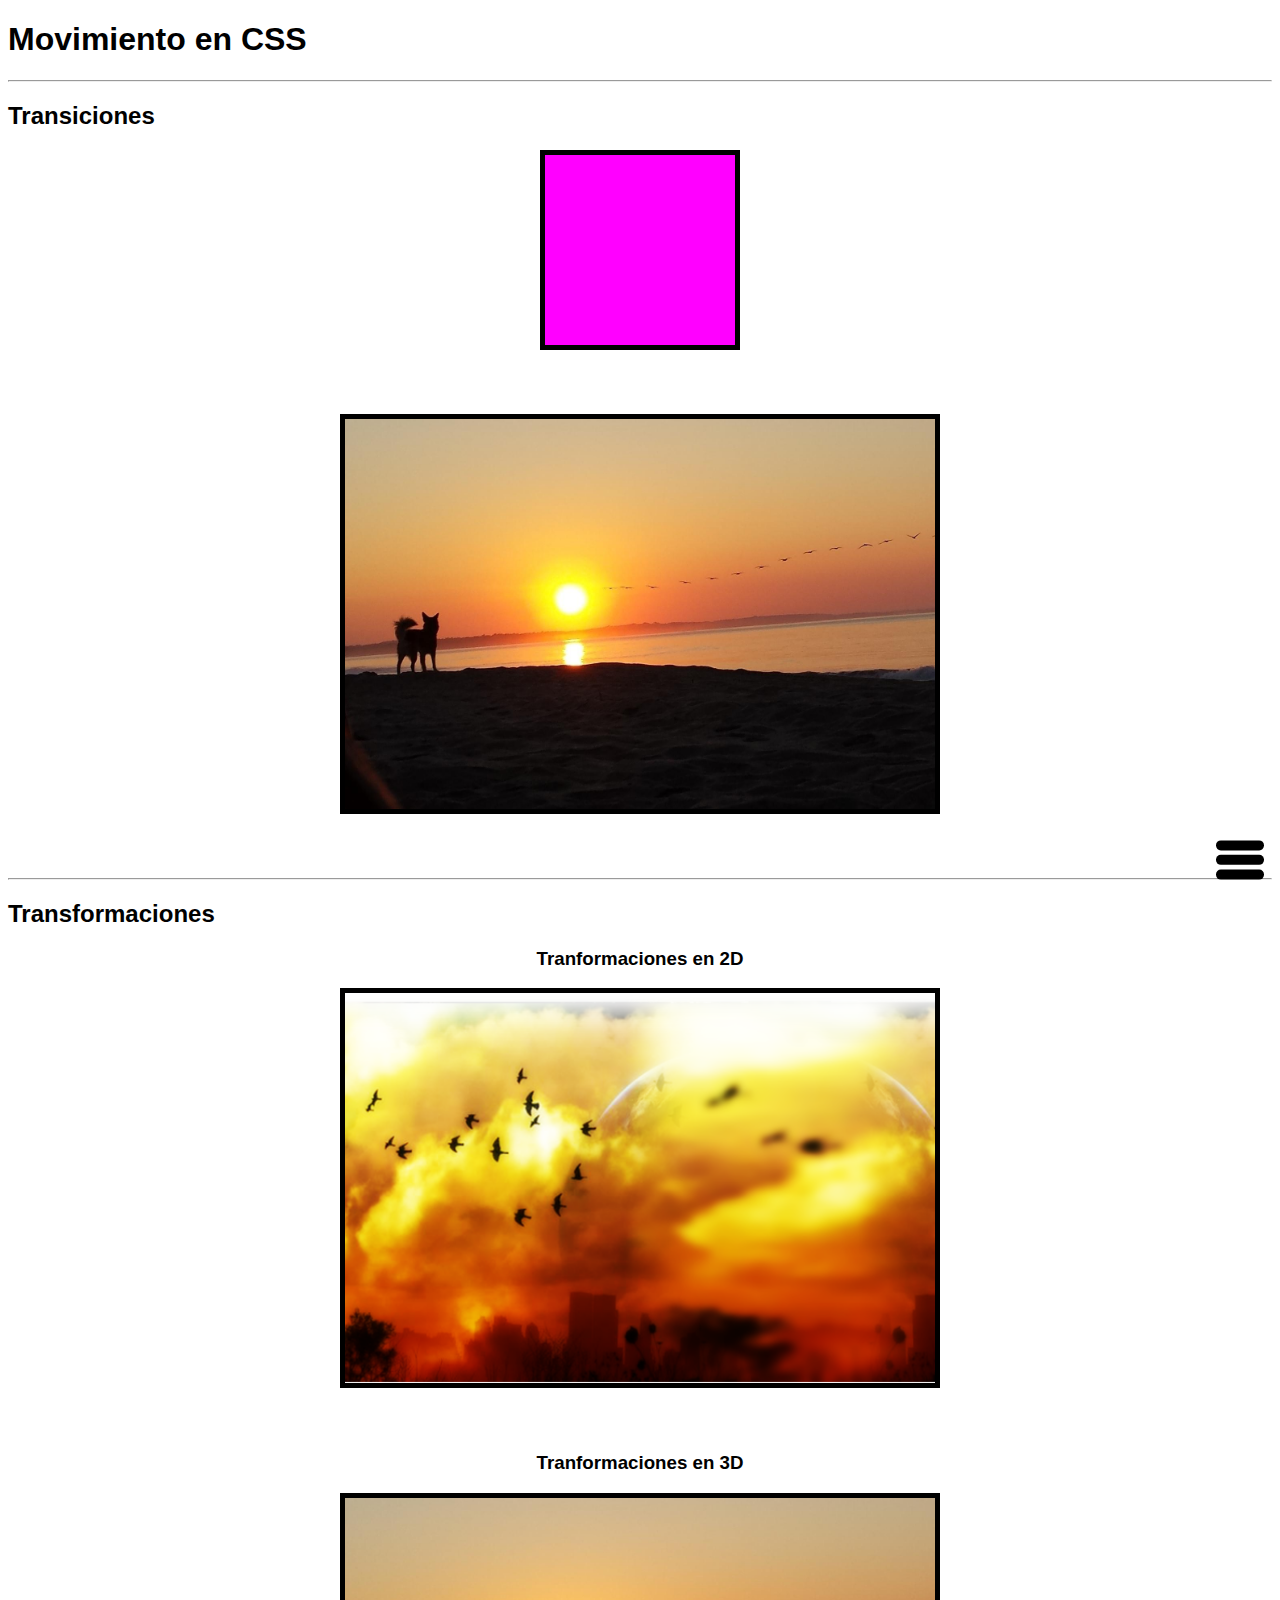
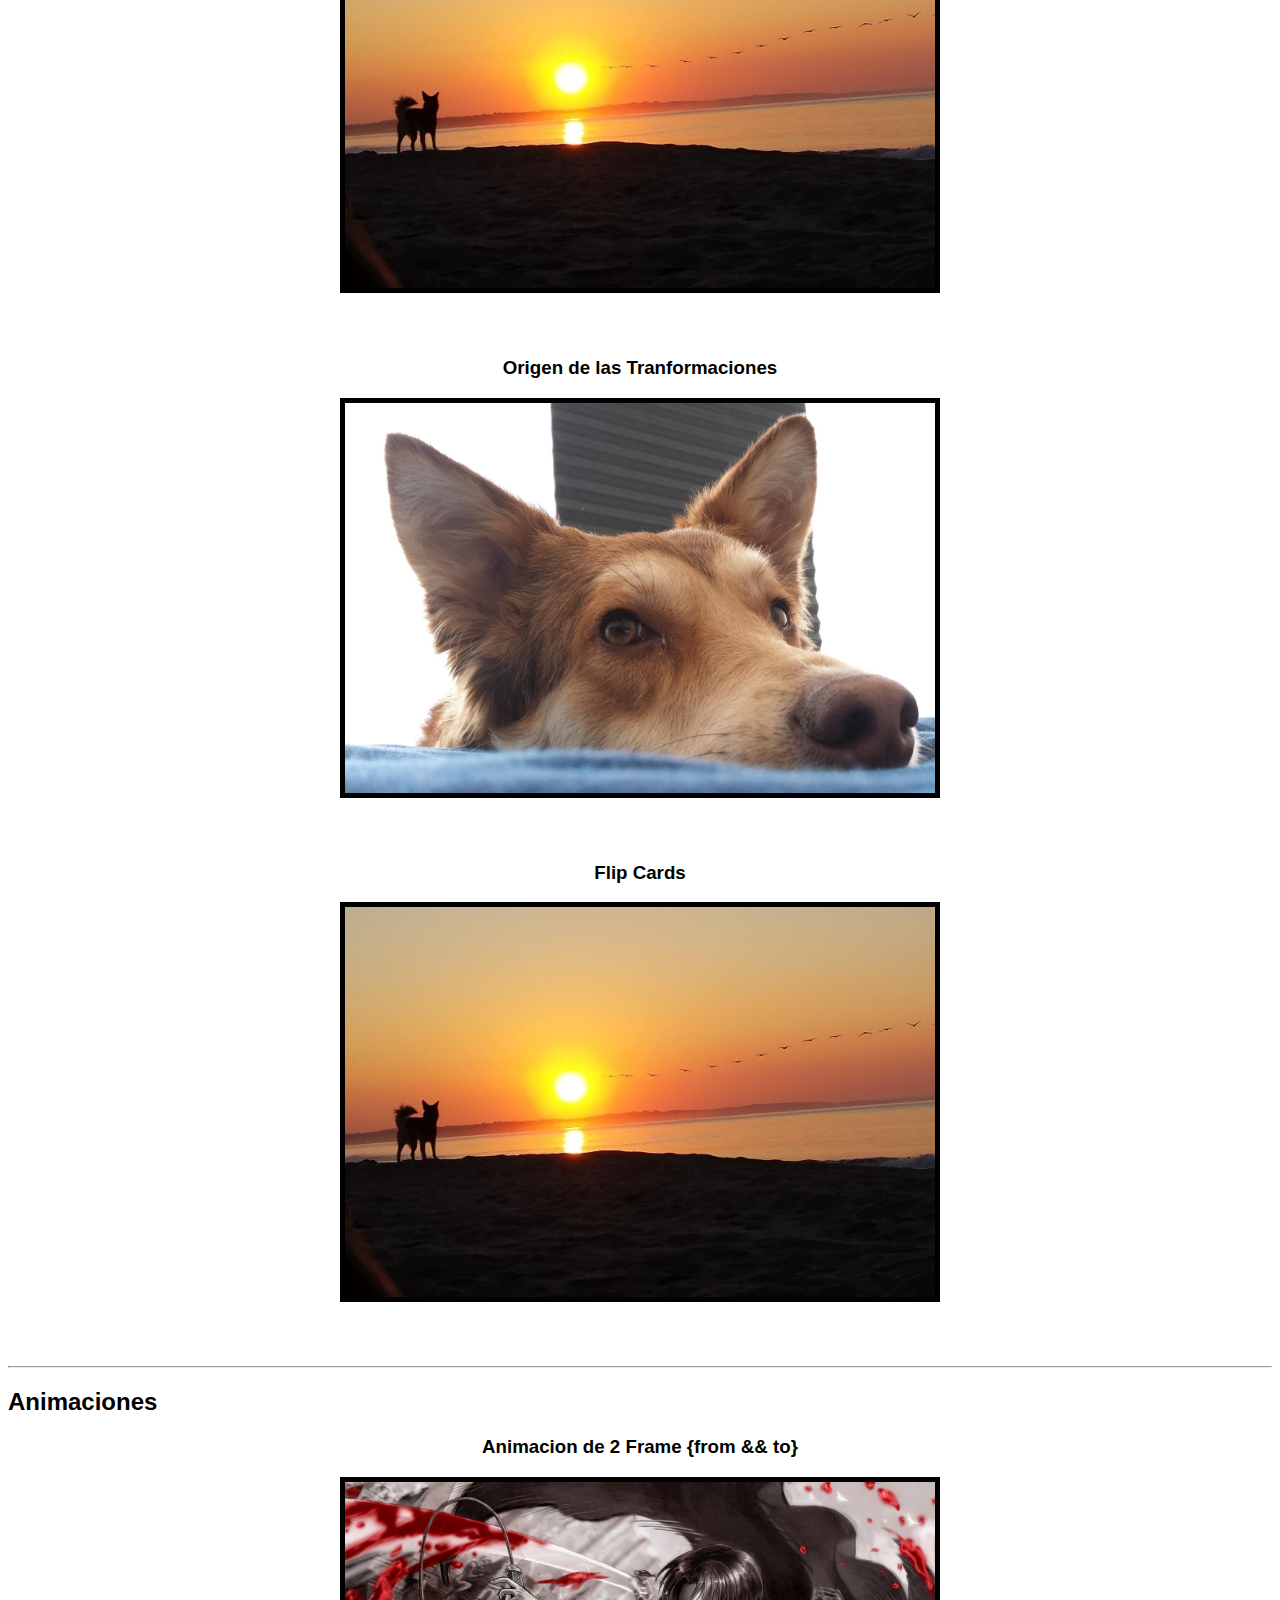
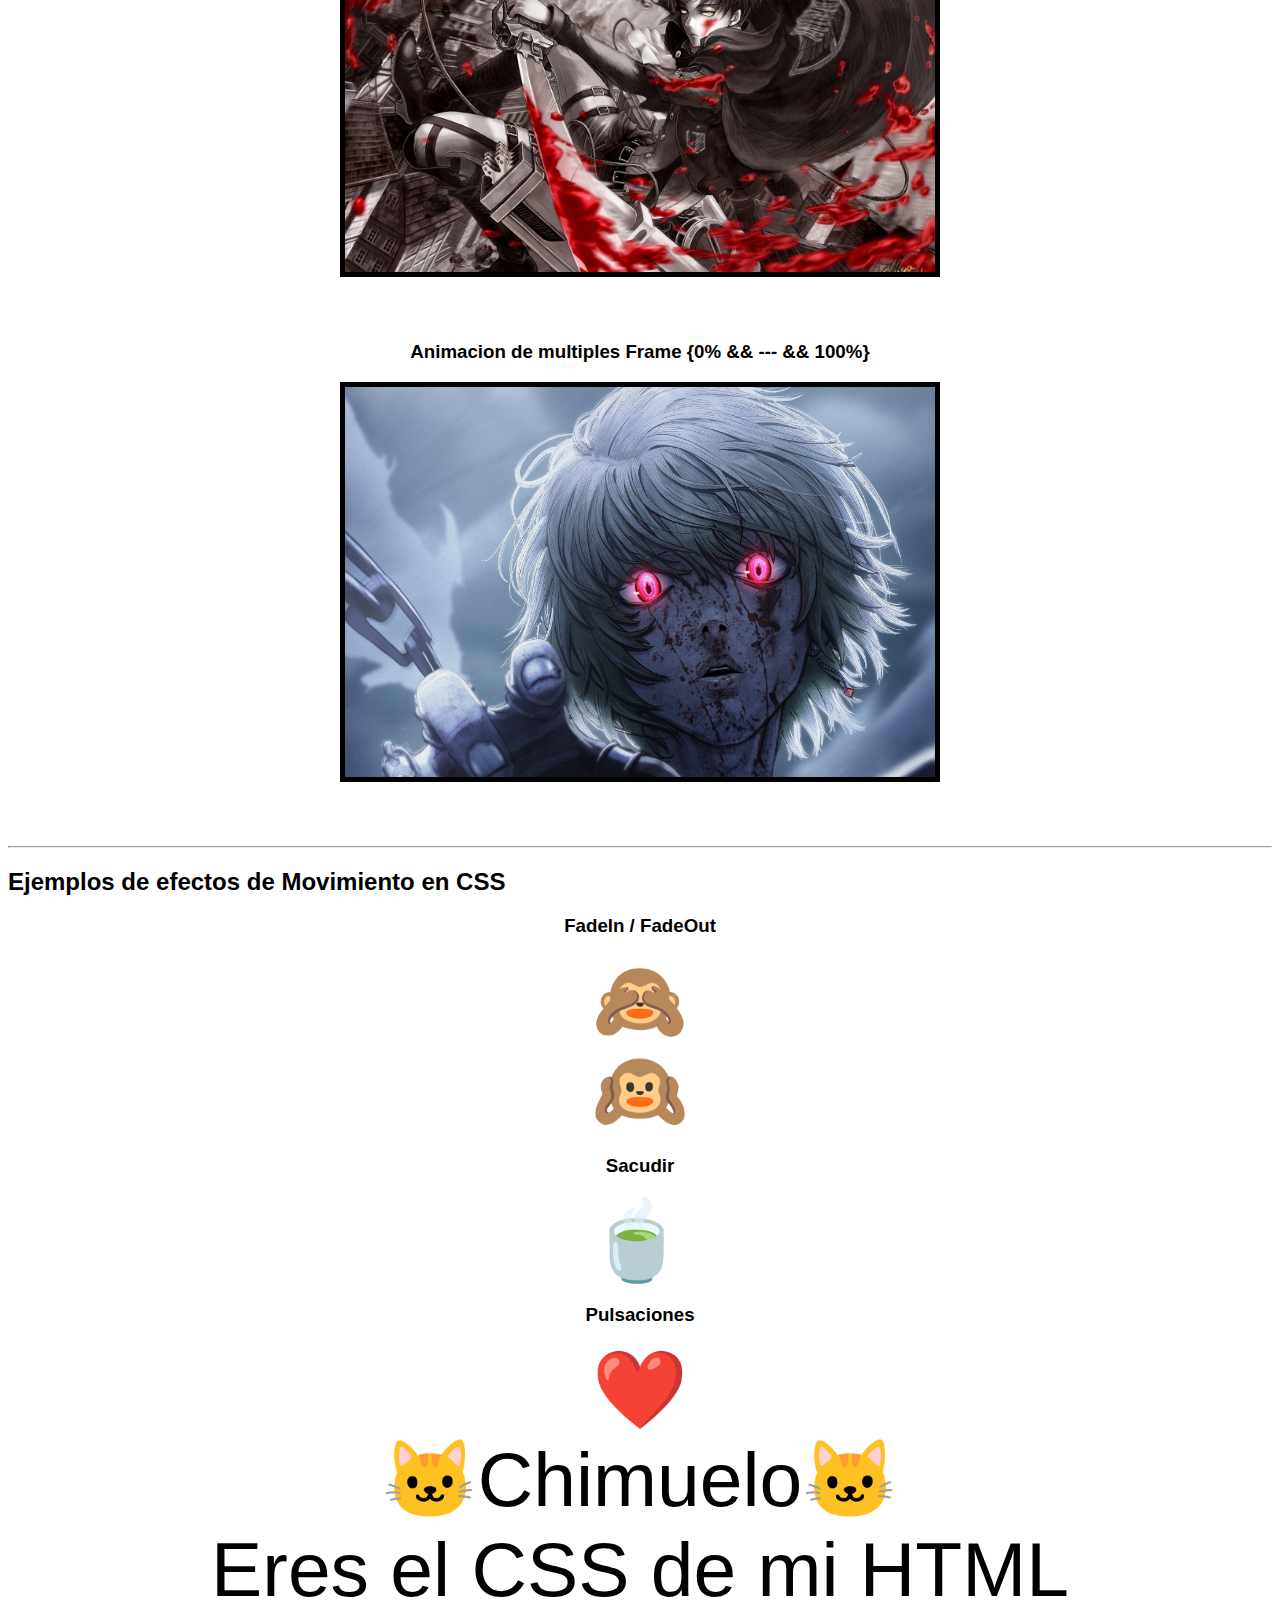
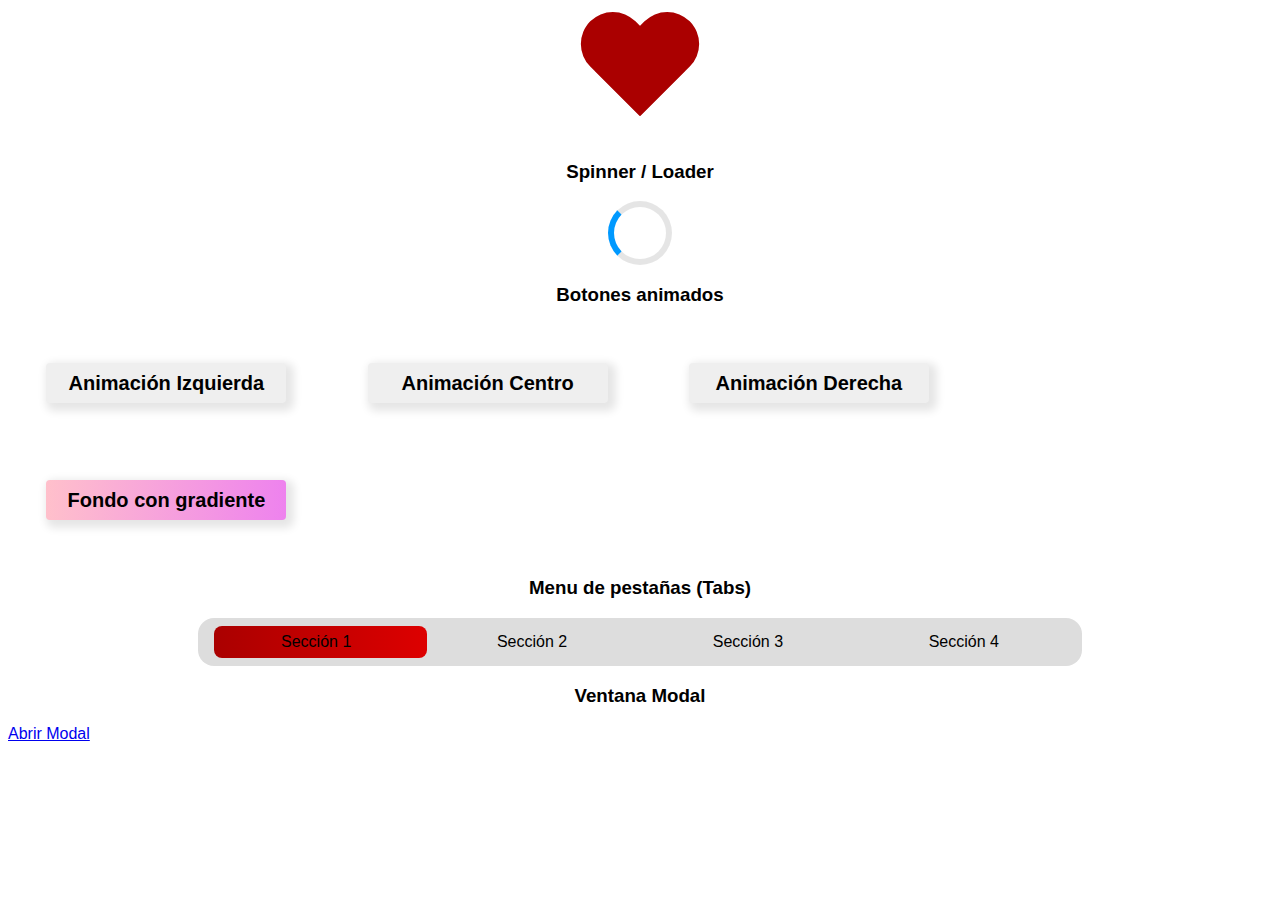
<file: Efectos-visuales/motion.html>
<!DOCTYPE html>
<html lang="es">

<head>
    <meta charset="UTF-8">
    <meta name="viewport" content="width=device-width, initial-scale=1.0">
    <link rel="stylesheet" href="motion.css">
    <title>Movimiento en css</title>
</head>

<body>
    <h1>Movimiento en CSS</h1>
    <hr>
    <section class="transitions">
        <h2>Transiciones</h2>
        <div class="box"></div>
        <article class="card">
            <img src="assets/puesta-sol.jpg" alt="puesta de sol">
        </article>
    </section>
    <hr>
    <section class="transform">
        <h2>Transformaciones</h2>

        <h3>Tranformaciones en 2D</h3>
        <article class="card tranform-2d">
            <img src="assets/aves.png" alt="puesta de sol">
        </article>

        <h3>Tranformaciones en 3D</h3>
        <article class="card tranform-3d">
            <img src="assets/puesta-sol.jpg" alt="puesta de sol">
        </article>

        <h3>Origen de las Tranformaciones</h3>
        <article class="card tranform-origin">
            <img src="assets/BuenosDias.jpg" alt="puesta de sol">
        </article>

        <h3>Flip Cards</h3>
        <article class="flip-card">
            <div class="flip-face flip-front">
                <img src="assets/puesta-sol.jpg" alt="puesta de sol">
            </div>
            <div class="flip-face flip-back">
                <img src="assets/BuenosDias.jpg" alt="puesta de sol">
            </div>
        </article>
    </section>
    <hr>
    <section class="animation">
        <h2>Animaciones</h2>
        <h3>Animacion de 2 Frame {from && to}</h3>
        <article class="card my-animation">
            <img src="assets/607877.jpg" alt="Levi">
        </article>
        <h3>Animacion de multiples Frame {0% && --- && 100%}</h3>
        <article class="card my-animation-2">
            <img src="assets/1042906.jpg" alt="Levi">
        </article>
    </section>
    <hr>

    <section class="motion-examples">
        <h2>Ejemplos de efectos de Movimiento en CSS</h2>
        <h3>FadeIn / FadeOut</h3>
        <div class="fade-in">🙈</div>
        <div class="fade-out">🙉</div>
        <h3>Sacudir</h3>
        <div class="shake">🍵</div>
        <h3>Pulsaciones</h3>
        <div class="pulse">❤️</div>
        <div class="pulse">🐱Chimuelo🐱</div>
        <div class="pulse">Eres el CSS de mi HTML</div>
        <div class="heart"></div>
        <h3>Spinner / Loader</h3>
        <div class="spinner"></div>
        <h3>Botones animados</h3>
        <button class="btn anim-bottom to-left">Animación Izquierda</button>
        <button class="btn anim-bottom to-center">Animación Centro</button>
        <button class="btn anim-bottom to-right">Animación Derecha</button>
        <button class="btn anim-bg-gradient">Fondo con gradiente</button>
        <h3>Menu de pestañas (Tabs)</h3>
        <nav class="tabs-menu" style="margin: auto;">
            <input type="radio" id="tab-1" name="tabs">
            <label for="tab-1">Sección 1</label>
            <input type="radio" id="tab-2" name="tabs">
            <label for="tab-2">Sección 2</label>
            <input type="radio" id="tab-3" name="tabs">
            <label for="tab-3">Sección 3</label>
            <input type="radio" id="tab-4" name="tabs">
            <label for="tab-4">Sección 4</label>
            <div class="tab-bg-hover"></div>
        </nav>
    </section>

    <!--  <h3>Menu Off Canvas</h3> -->
    <section class="Menu-Off-Canvas">
        <input type="checkbox" class="off-canvas-btn">
        <label class="off-canvas-burger"></label>
        <nav class="off-canvas-menu">
            <div class="off-canvas-menu-container">
                <a href="" class="off-canvas-link">Sección 1</a>
                <a href="" class="off-canvas-link">Sección 2</a>
                <a href="" class="off-canvas-link">Sección 3</a>
                <a href="" class="off-canvas-link">Sección 4</a>
                <a href="" class="off-canvas-link">Sección 5</a>
            </div>
        </nav>
    </section>
    <h3>Ventana Modal</h3>
    <a href="#modal-1">Abrir Modal</a>
    <article class="modal" id="modal-1">
        <div class="modal-container">
            <a href="#close" class="Modal-close">X</a>
            <h2>Esto es una ventana modal</h2>
            <p>
                Lorem ipsum dolor sit amet consectetur adipisicing elit. Commodi sunt quaerat maxime architecto,
                distinctio ea quia? Temporibus, est, ut tempore assumenda nam iste perferendis fugiat eius cum quos
                doloribus nihil?
            </p>
            <ul>
                <li><a href="">Enlace</a></li>
                <li><a href="">Enlace</a></li>
                <li><a href="">Enlace</a></li>
                <li><a href="">Enlace</a></li>
                <li><a href="">Enlace</a></li>
                <li><a href="">Enlace</a></li>
            </ul>
        </div>
    </article>
    <br><br><br><br><br><br><br><br><br><br>
</body>

</html>
</file>
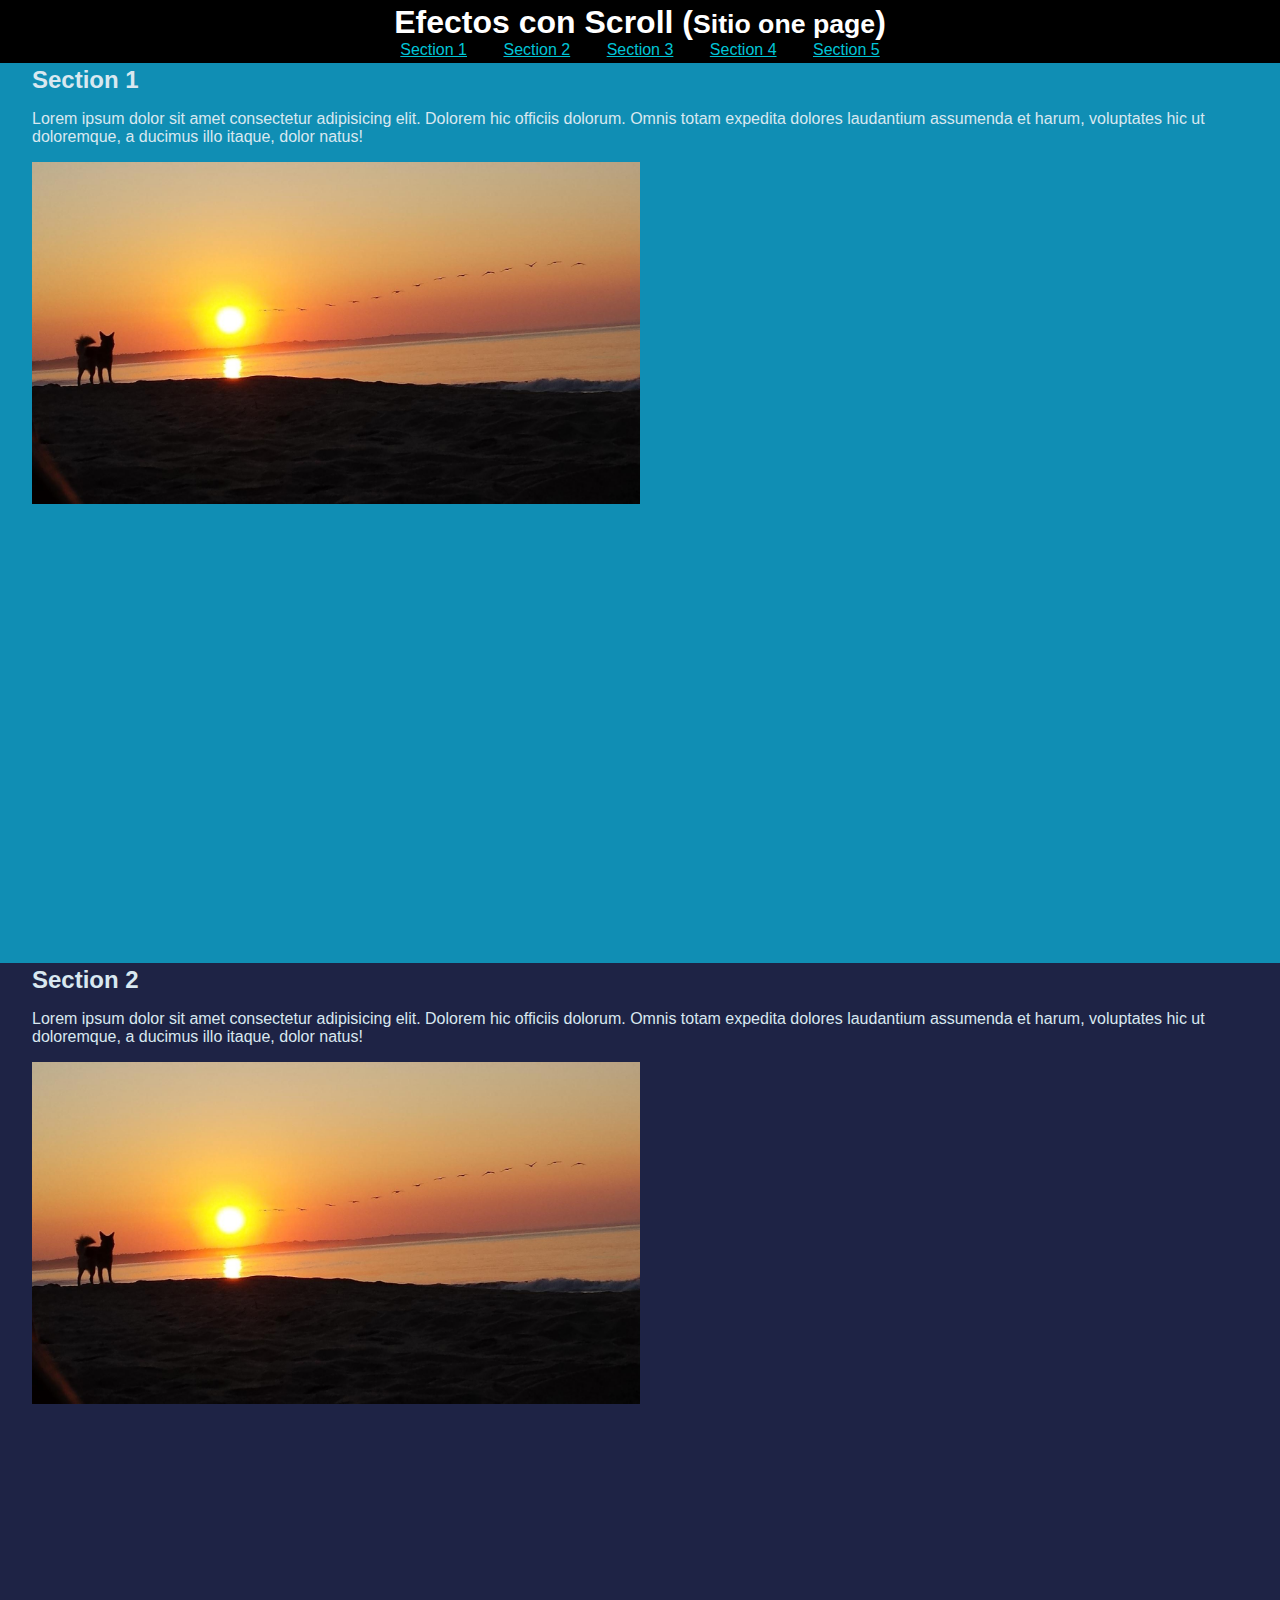
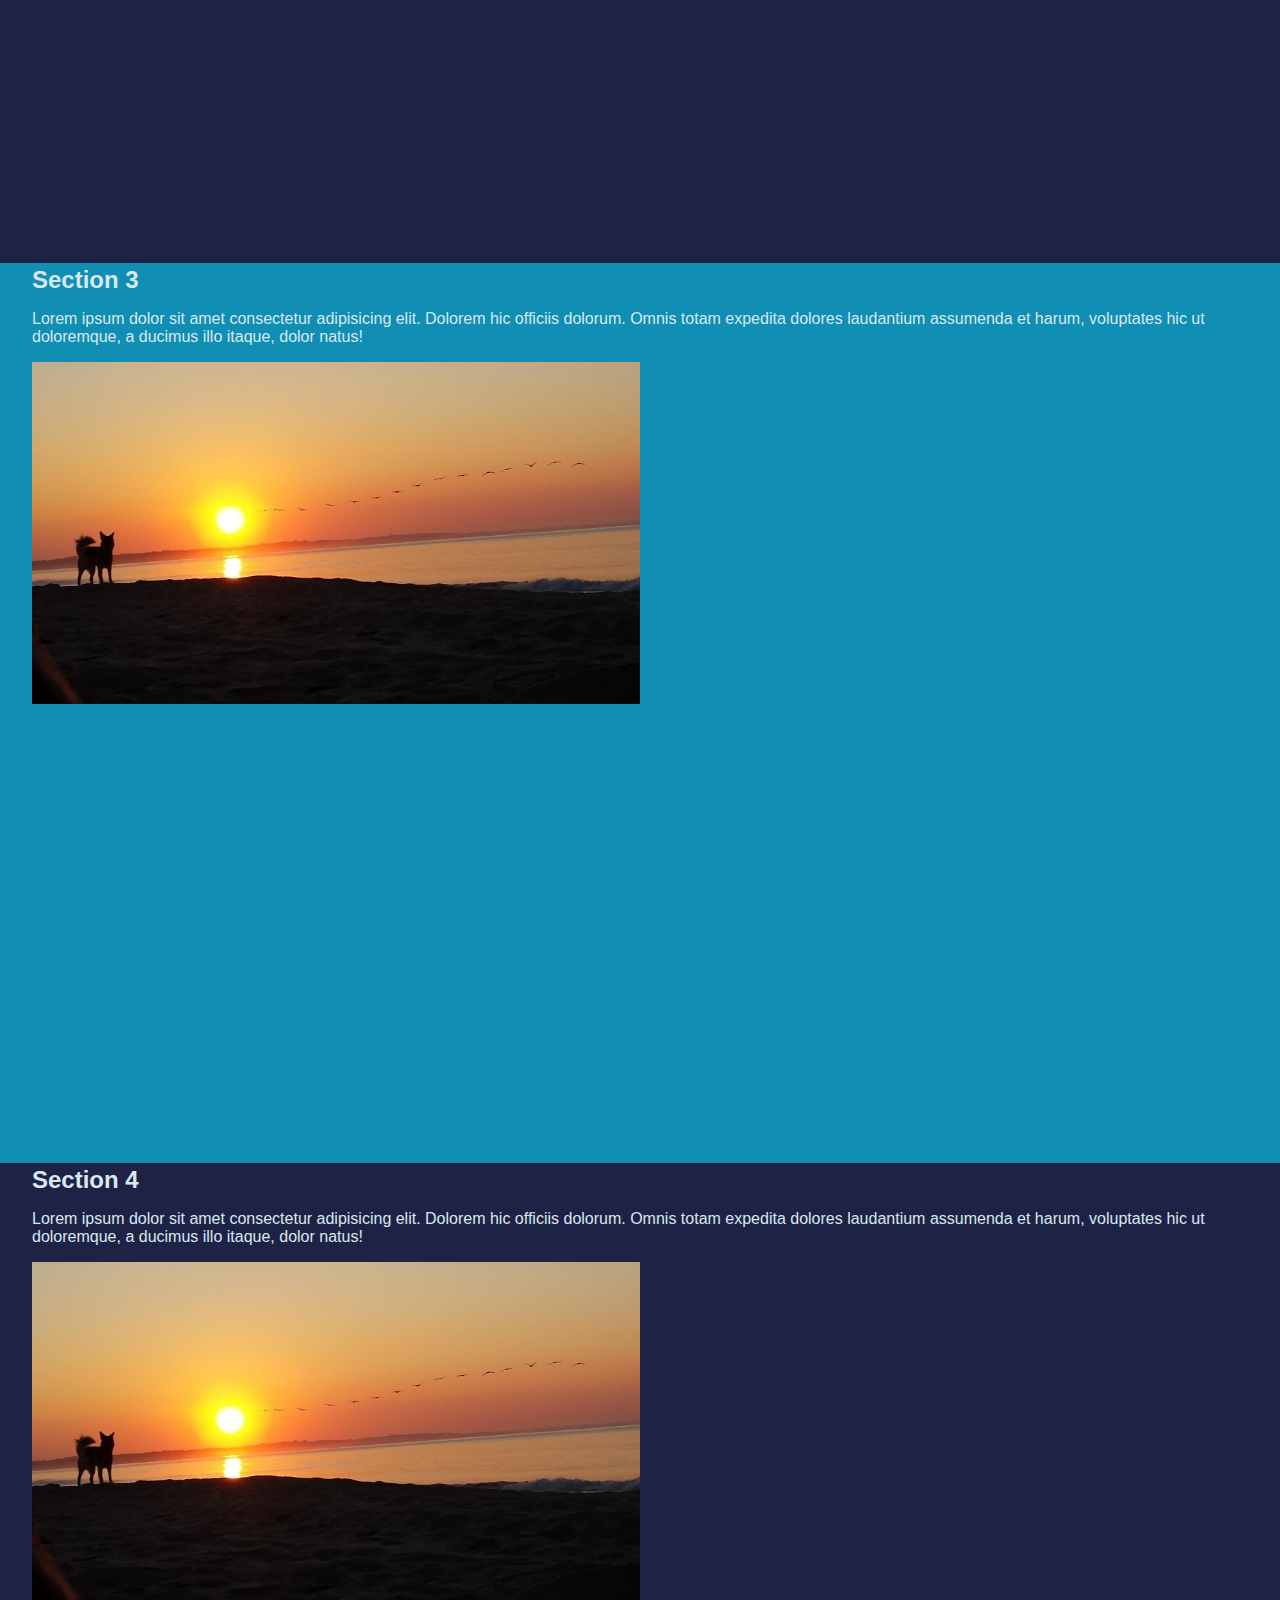
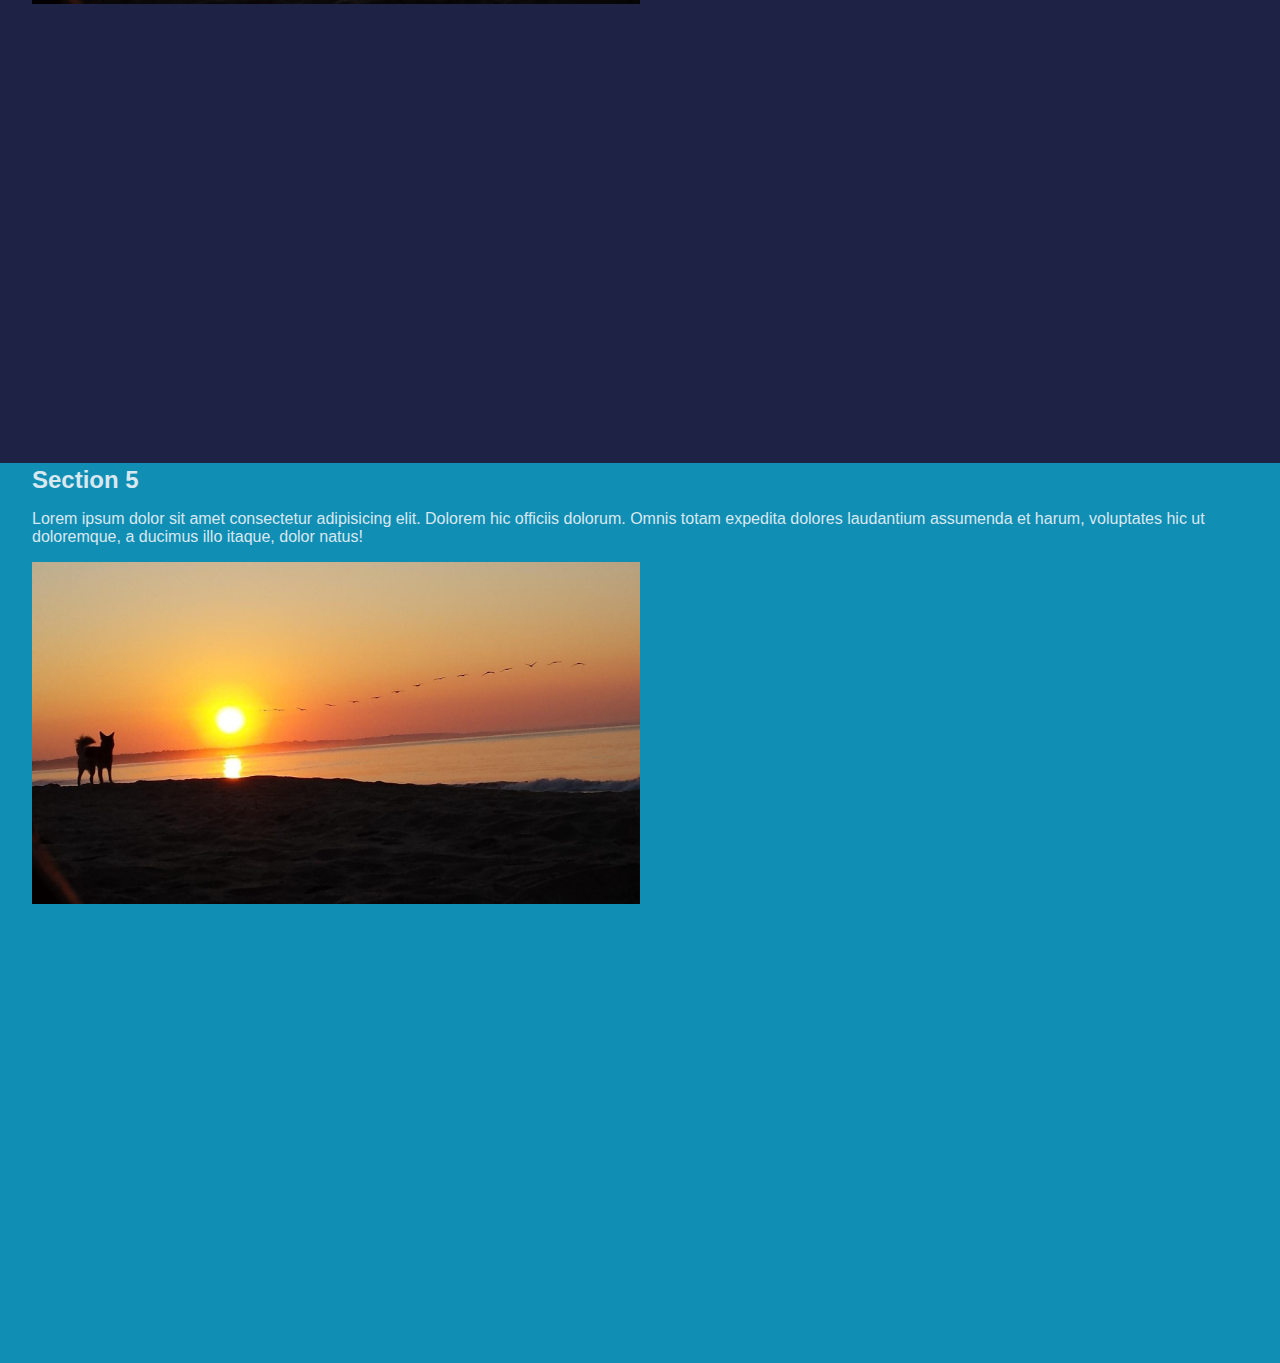
<file: Efectos-visuales/scroll-one-page.html>
<!DOCTYPE html>
<html lang="es">

<head>
    <meta charset="UTF-8">
    <meta name="viewport" content="width=device-width, initial-scale=1.0">
    <link rel="stylesheet" href="scroll-one-page.css">
    <title>Scroll Effects</title>
</head>

<body>
    <header class="header">
        <h1>Efectos con Scroll (<small>Sitio one page</small>)</h1>
        <nav>
            <a href="#section-1">Section 1</a>
            <a href="#section-2">Section 2</a>
            <a href="#section-3">Section 3</a>
            <a href="#section-4">Section 4</a>
            <a href="#section-5">Section 5</a>
        </nav>
    </header>
    <section id="section-1" class="slide">
        <h2>Section 1</h2>
        <p>Lorem ipsum dolor sit amet consectetur adipisicing elit. Dolorem hic officiis dolorum. Omnis totam expedita
            dolores laudantium assumenda et harum, voluptates hic ut doloremque, a ducimus illo itaque, dolor natus!</p>
        <img src="assets/puesta-sol.jpg" alt="puesta de sol">
    </section>
    <section id="section-2" class="slide">
        <h2>Section 2</h2>
        <p>Lorem ipsum dolor sit amet consectetur adipisicing elit. Dolorem hic officiis dolorum. Omnis totam expedita
            dolores laudantium assumenda et harum, voluptates hic ut doloremque, a ducimus illo itaque, dolor natus!</p>
        <img src="assets/puesta-sol.jpg" alt="puesta de sol">
    </section>
    <section id="section-3" class="slide">
        <h2>Section 3</h2>
        <p>Lorem ipsum dolor sit amet consectetur adipisicing elit. Dolorem hic officiis dolorum. Omnis totam expedita
            dolores laudantium assumenda et harum, voluptates hic ut doloremque, a ducimus illo itaque, dolor natus!</p>
        <img src="assets/puesta-sol.jpg" alt="puesta de sol">
    </section>
    <section id="section-4" class="slide">
        <h2>Section 4</h2>
        <p>Lorem ipsum dolor sit amet consectetur adipisicing elit. Dolorem hic officiis dolorum. Omnis totam expedita
            dolores laudantium assumenda et harum, voluptates hic ut doloremque, a ducimus illo itaque, dolor natus!</p>
        <img src="assets/puesta-sol.jpg" alt="puesta de sol">
    </section>
    <section id="section-5" class="slide">
        <h2>Section 5</h2>
        <p>Lorem ipsum dolor sit amet consectetur adipisicing elit. Dolorem hic officiis dolorum. Omnis totam expedita
            dolores laudantium assumenda et harum, voluptates hic ut doloremque, a ducimus illo itaque, dolor natus!</p>
        <img src="assets/puesta-sol.jpg" alt="puesta de sol">
    </section>
</body>

</html>
</file>
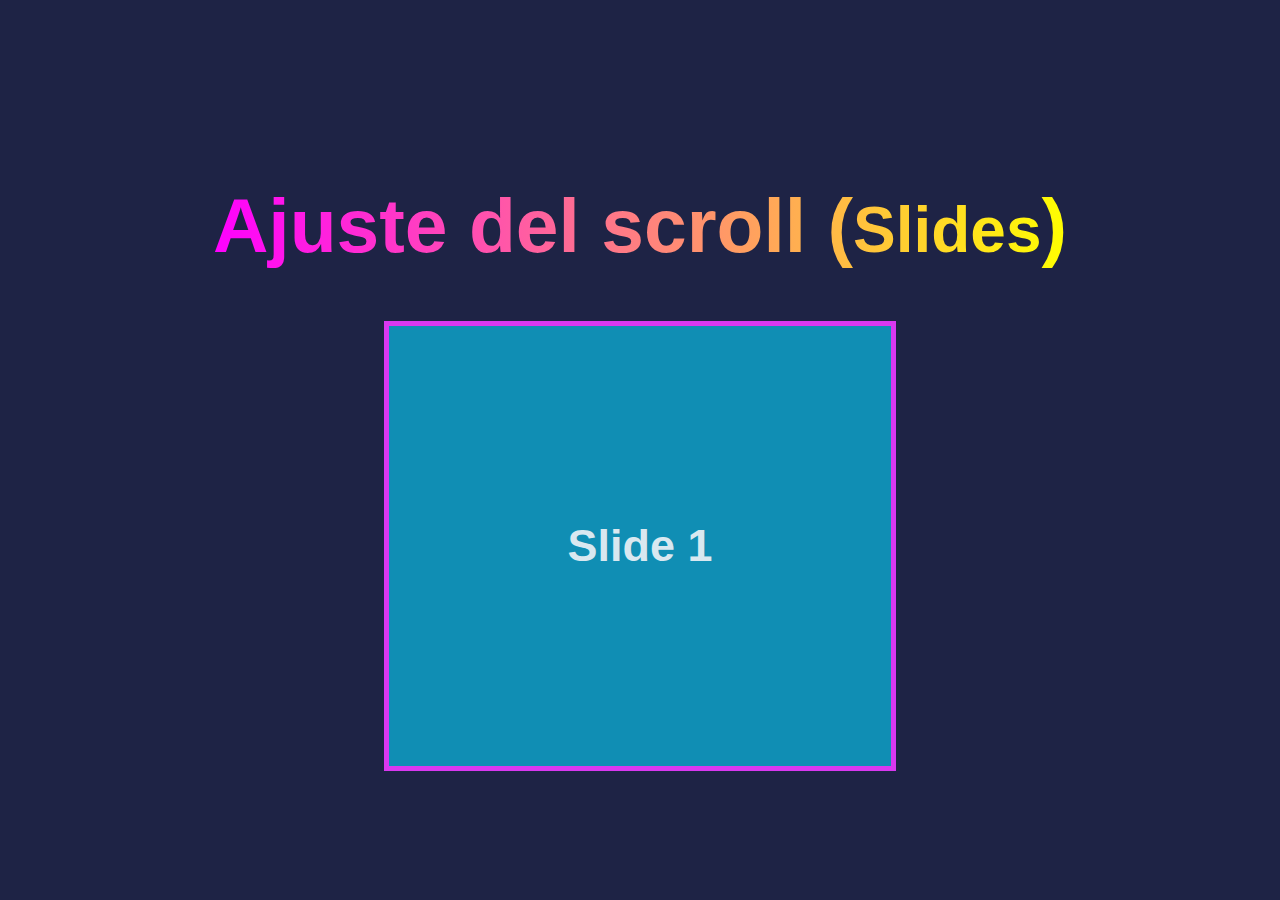
<file: Efectos-visuales/scroll-snap-slide.html>
<!DOCTYPE html>
<html lang="es">

<head>
    <meta charset="UTF-8">
    <meta name="viewport" content="width=device-width, initial-scale=1.0">
    <link rel="stylesheet" href="scroll-snap-slide.css">
    <title>Ajuste del scroll (Slides)</title>
</head>

<body>
    <main class="slides">
        <section class="slide">
            <article class="slide-container">
                <h1 class="gradient-text">Ajuste del scroll (<small>Slides</small>)</h1>
                <section class="carousel">
                    <div class="carousel-container">
                        <article class="carousel-slide">
                            <div class="carousel-slide-content">
                                <h3>Slide 1</h3>
                            </div>
                        </article>
                        <article class="carousel-slide">
                            <div class="carousel-slide-content">
                                <h3>Slide 2</h3>
                            </div>
                        </article>
                        <article class="carousel-slide">
                            <div class="carousel-slide-content">
                                <h3>Slide 3</h3>
                            </div>
                        </article>
                        <article class="carousel-slide">
                            <div class="carousel-slide-content">
                                <h3>Slide 4</h3>
                            </div>
                        </article>
                        <article class="carousel-slide">
                            <div class="carousel-slide-content">
                                <h3>Slide 5</h3>
                            </div>
                        </article> 
                    </div>
                </section>
            </article>
        </section>
        <section class="slide">
            <article class="slide-container">
                <h2 class="gradient-text">slide 2</h2>
                <p>Lorem ipsum dolor sit amet consectetur adipisicing elit. Dolore maxime in, temporibus odio pariatur
                    tenetur, tempora ratione corporis itaque vel impedit. Dolorem deserunt facilis et veniam quidem
                    similique dolore officia!</p>
            </article>
        </section>
        <section class="slide">
            <article class="slide-container">
                <h2 class="gradient-text">slide 3</h2>
                <p>Lorem ipsum dolor sit amet consectetur adipisicing elit. Dolore maxime in, temporibus odio pariatur
                    tenetur, tempora ratione corporis itaque vel impedit. Dolorem deserunt facilis et veniam quidem
                    similique dolore officia!</p>
            </article>
        </section>
        <section class="slide">
            <article class="slide-container">
                <h2 class="gradient-text">slide 4</h2>
                <p>Lorem ipsum dolor sit amet consectetur adipisicing elit. Dolore maxime in, temporibus odio pariatur
                    tenetur, tempora ratione corporis itaque vel impedit. Dolorem deserunt facilis et veniam quidem
                    similique dolore officia!</p>
            </article>
        </section>
        <section class="slide">
            <article class="slide-container">
                <h2 class="gradient-text">slide 5</h2>
                <p>Lorem ipsum dolor sit amet consectetur adipisicing elit. Dolore maxime in, temporibus odio pariatur
                    tenetur, tempora ratione corporis itaque vel impedit. Dolorem deserunt facilis et veniam quidem
                    similique dolore officia!</p>
            </article>
        </section>
    </main>

</body>

</html>
</file>
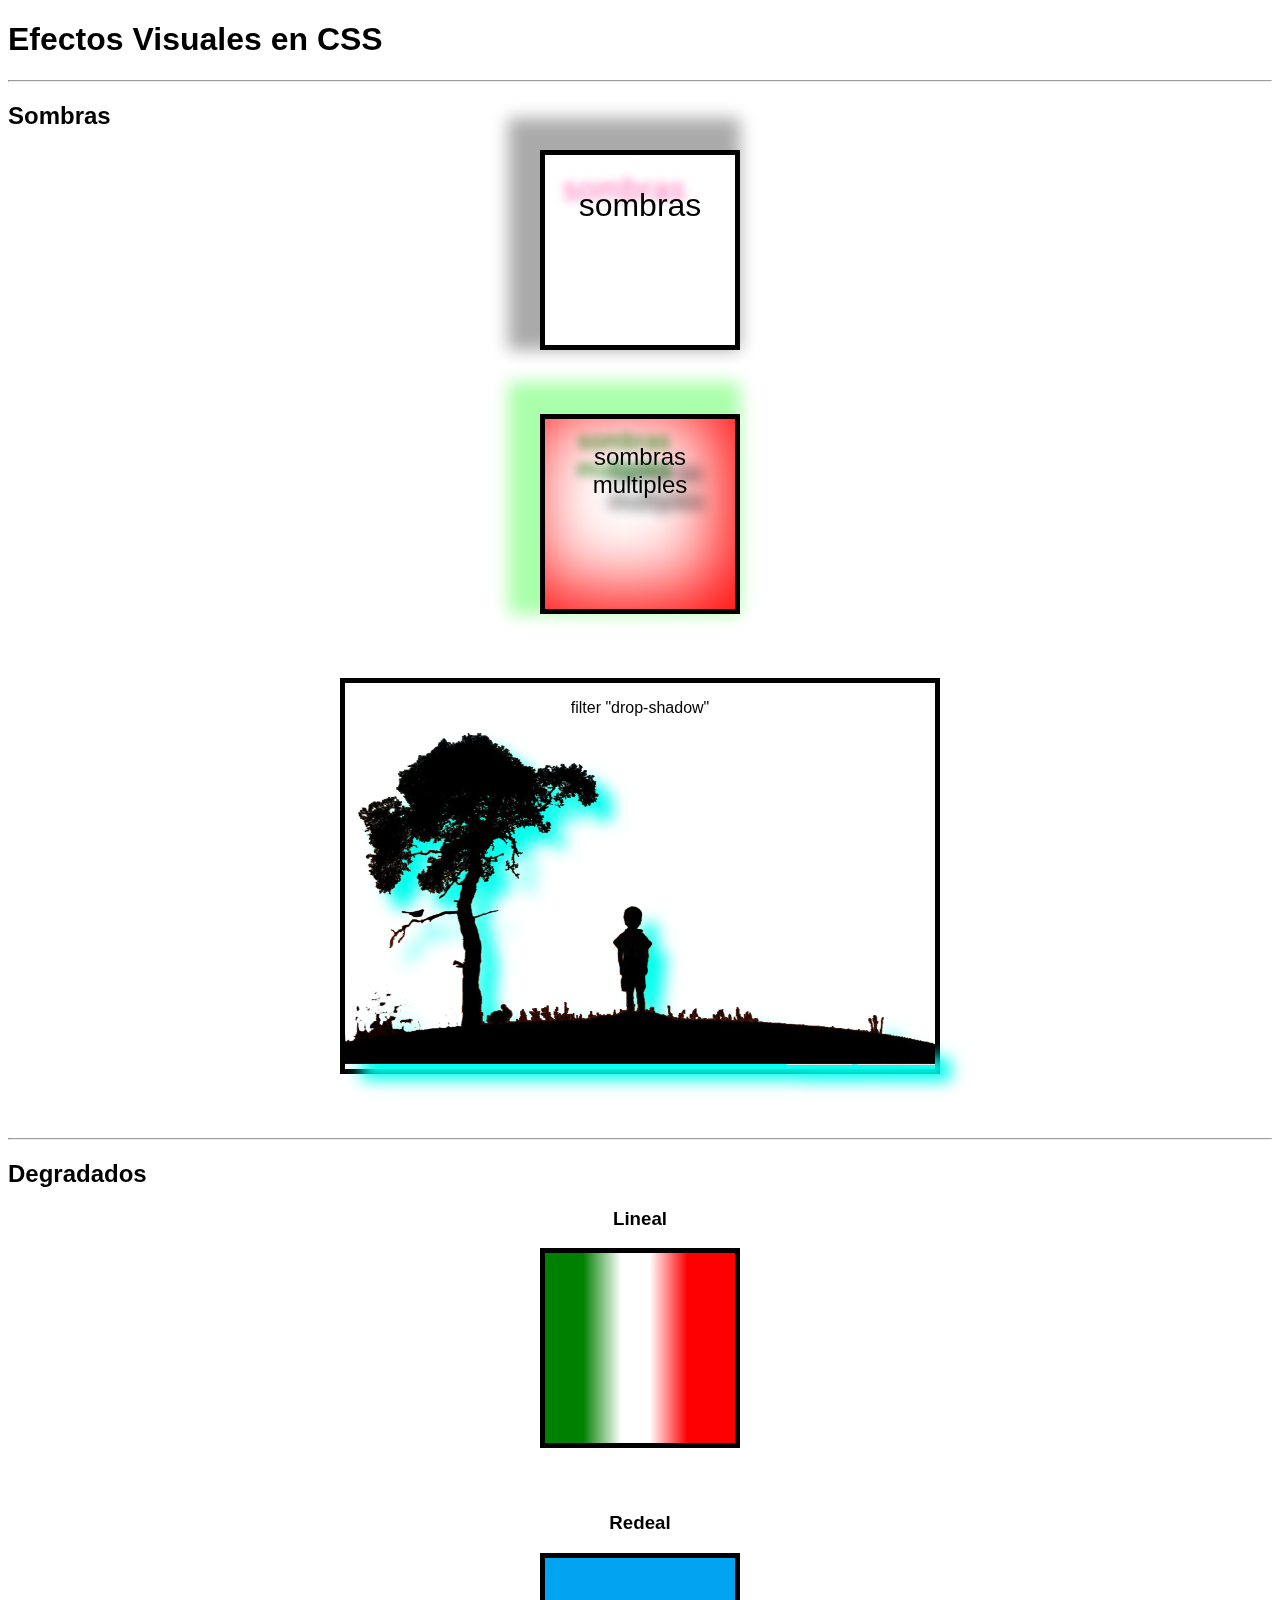
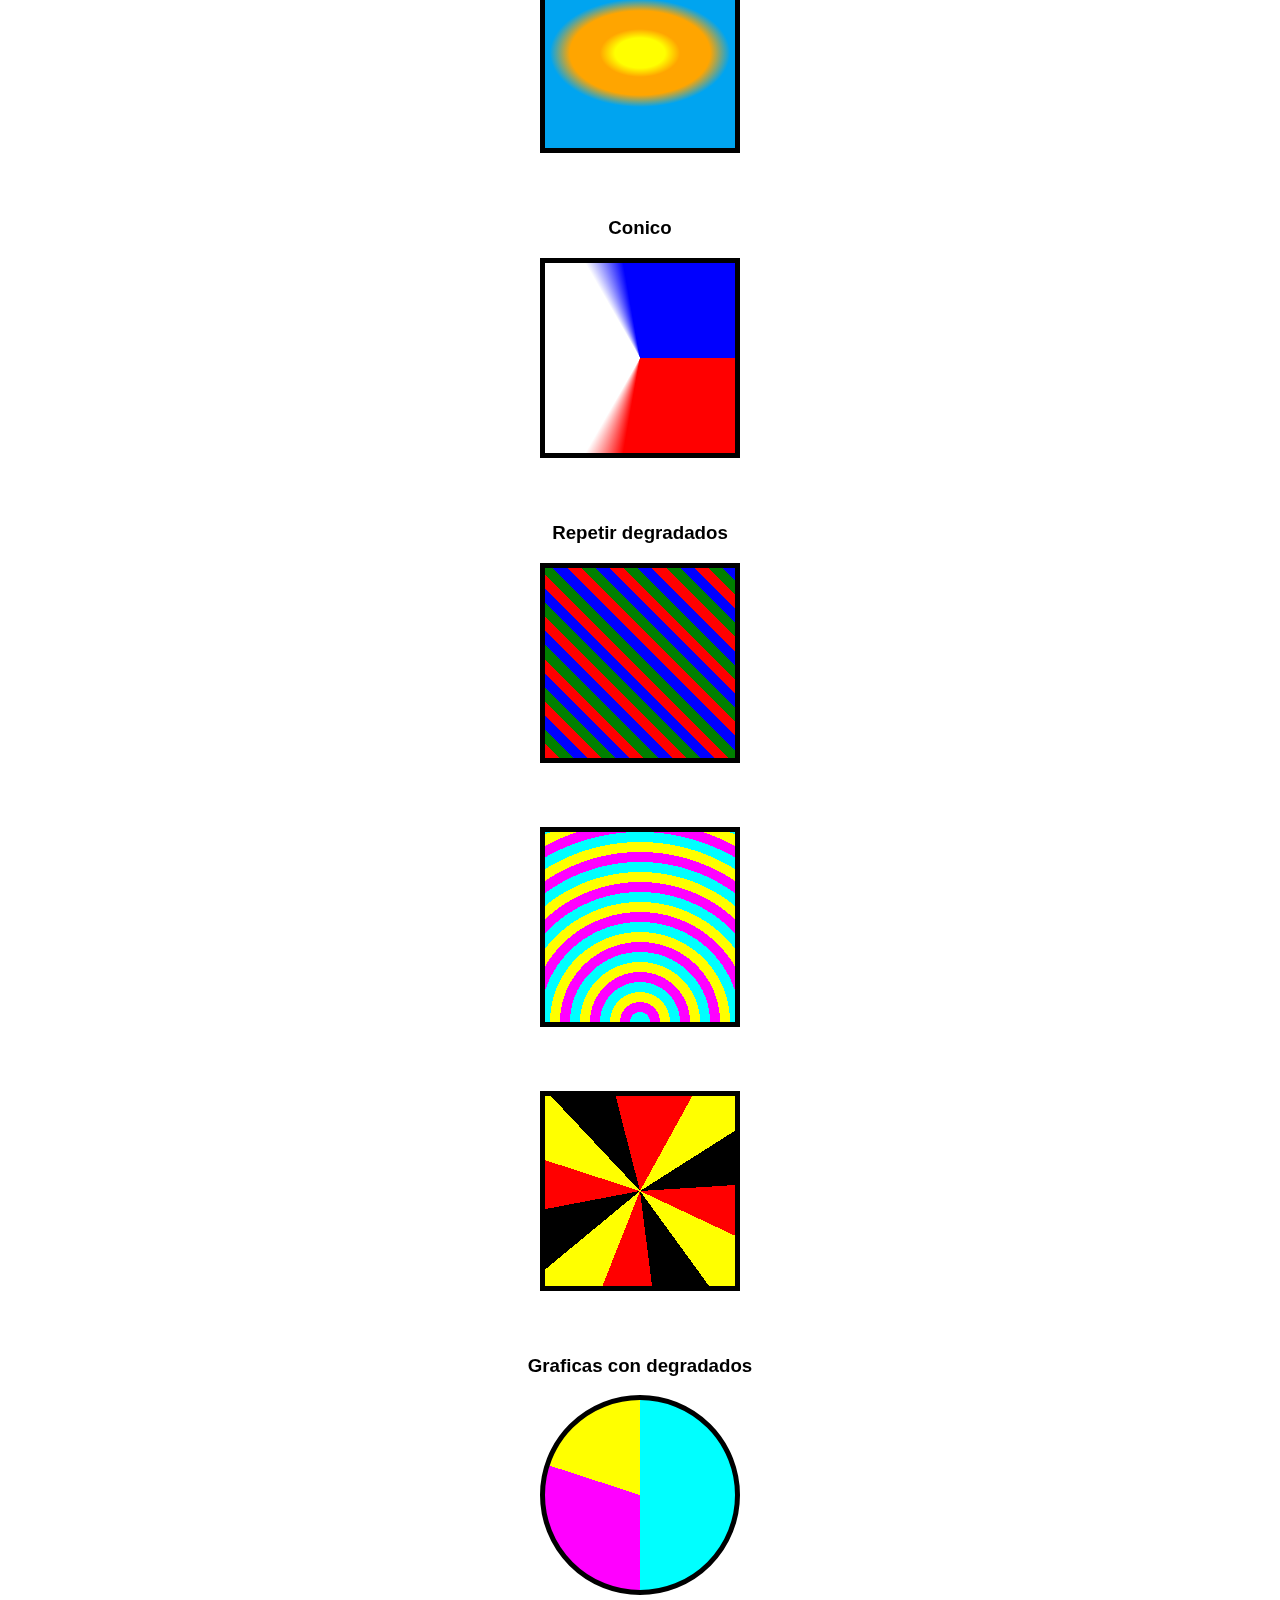
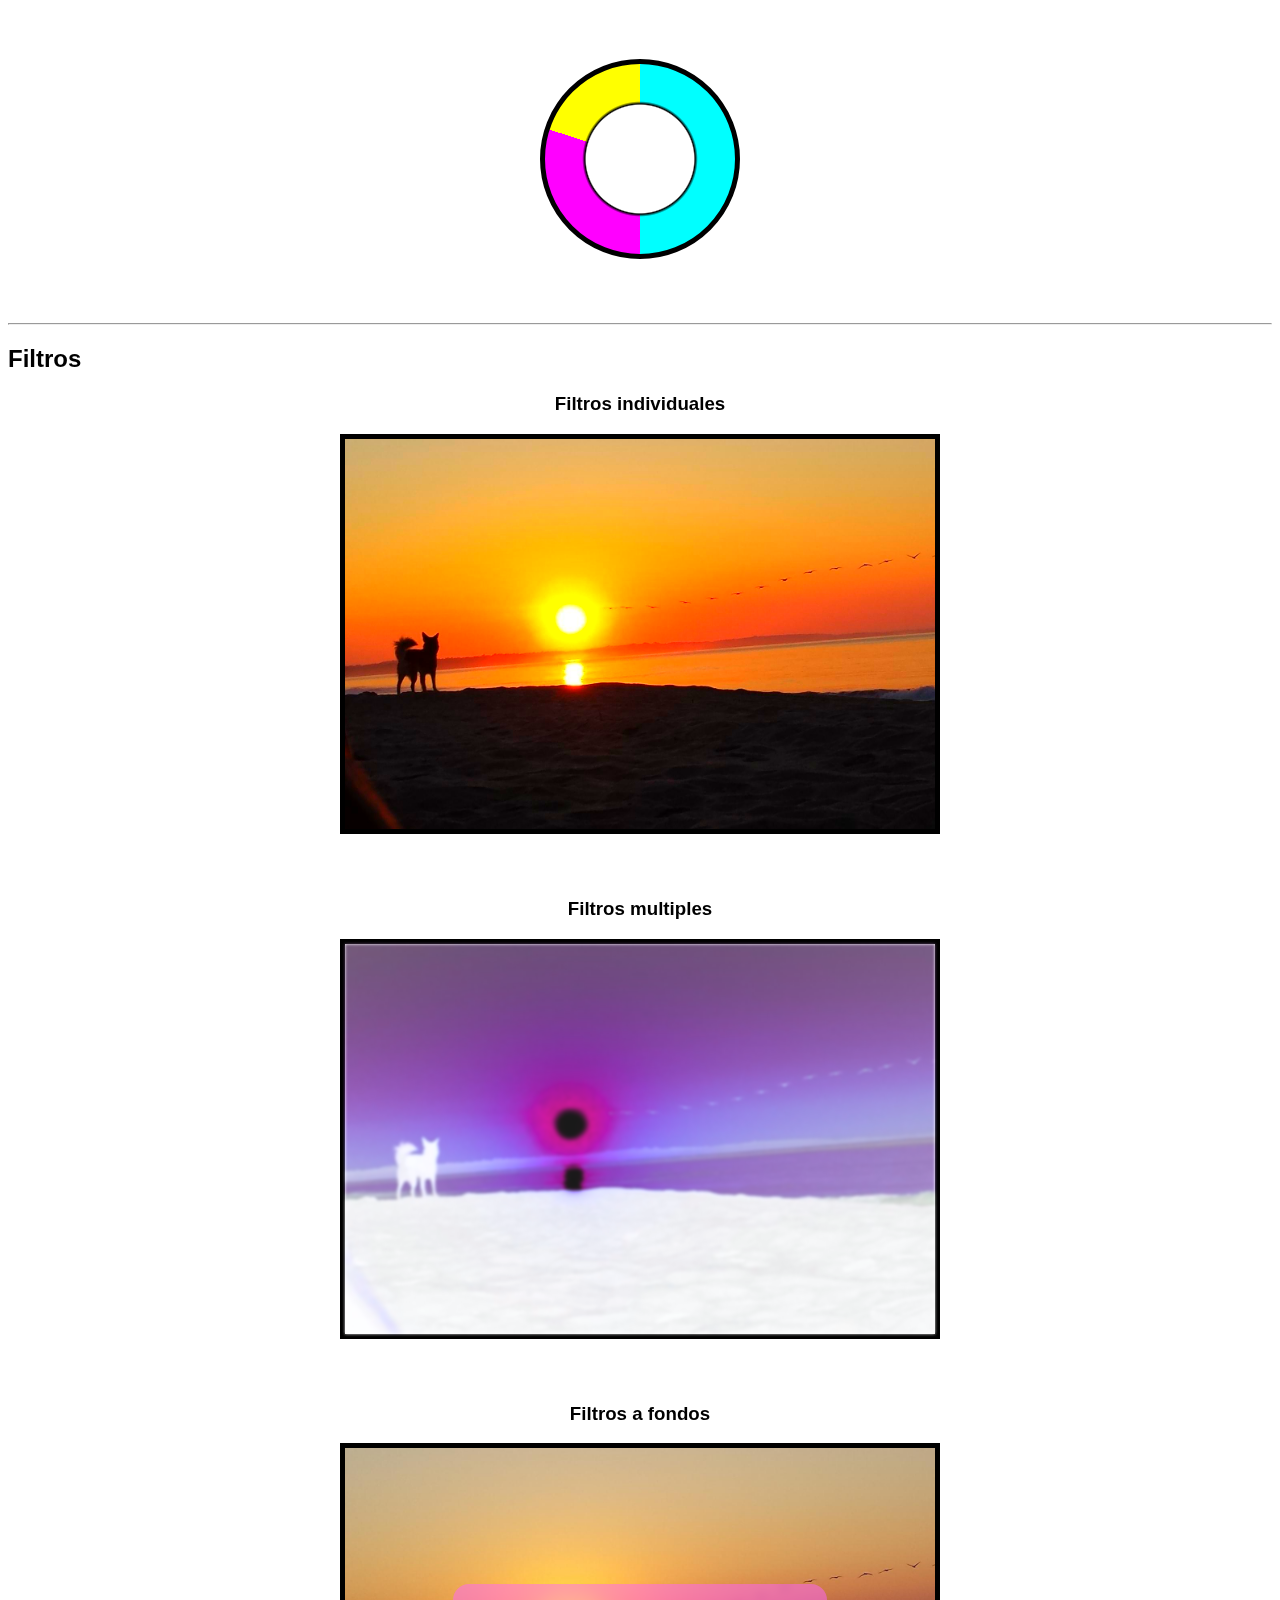
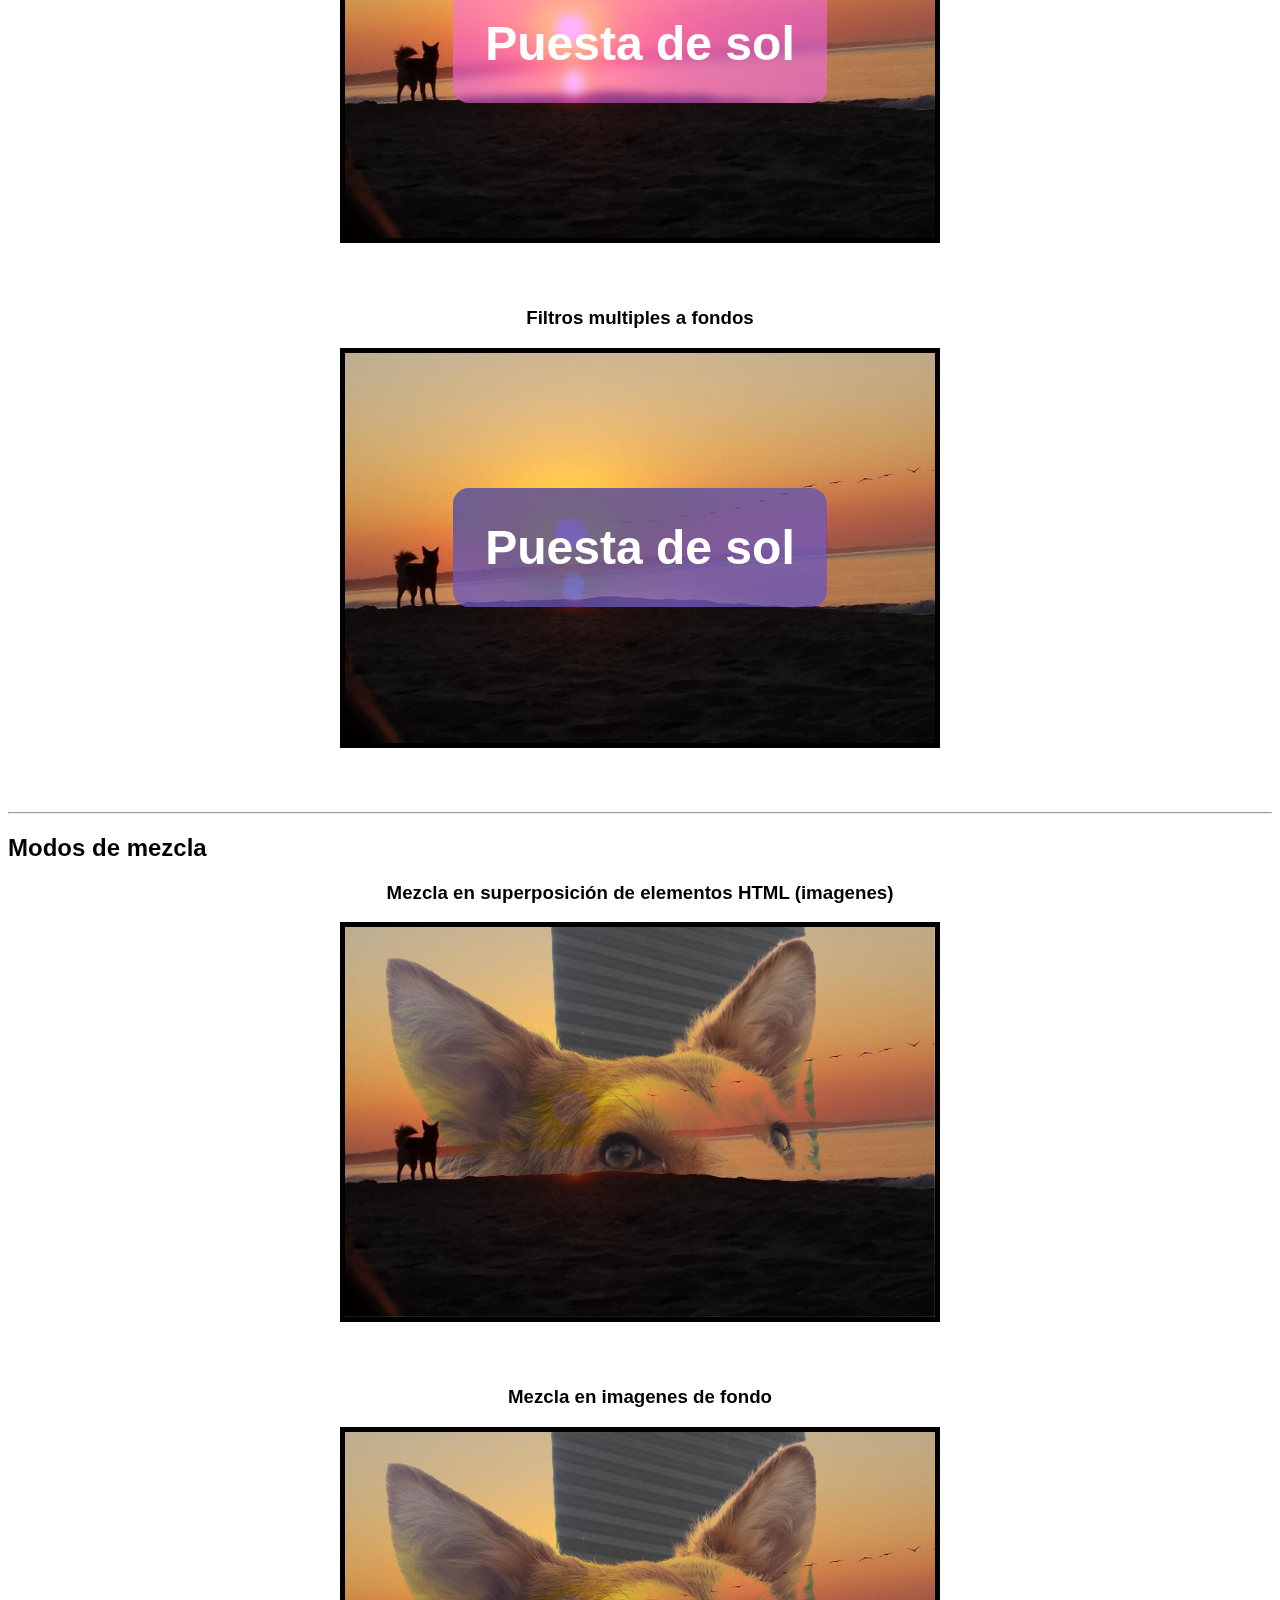
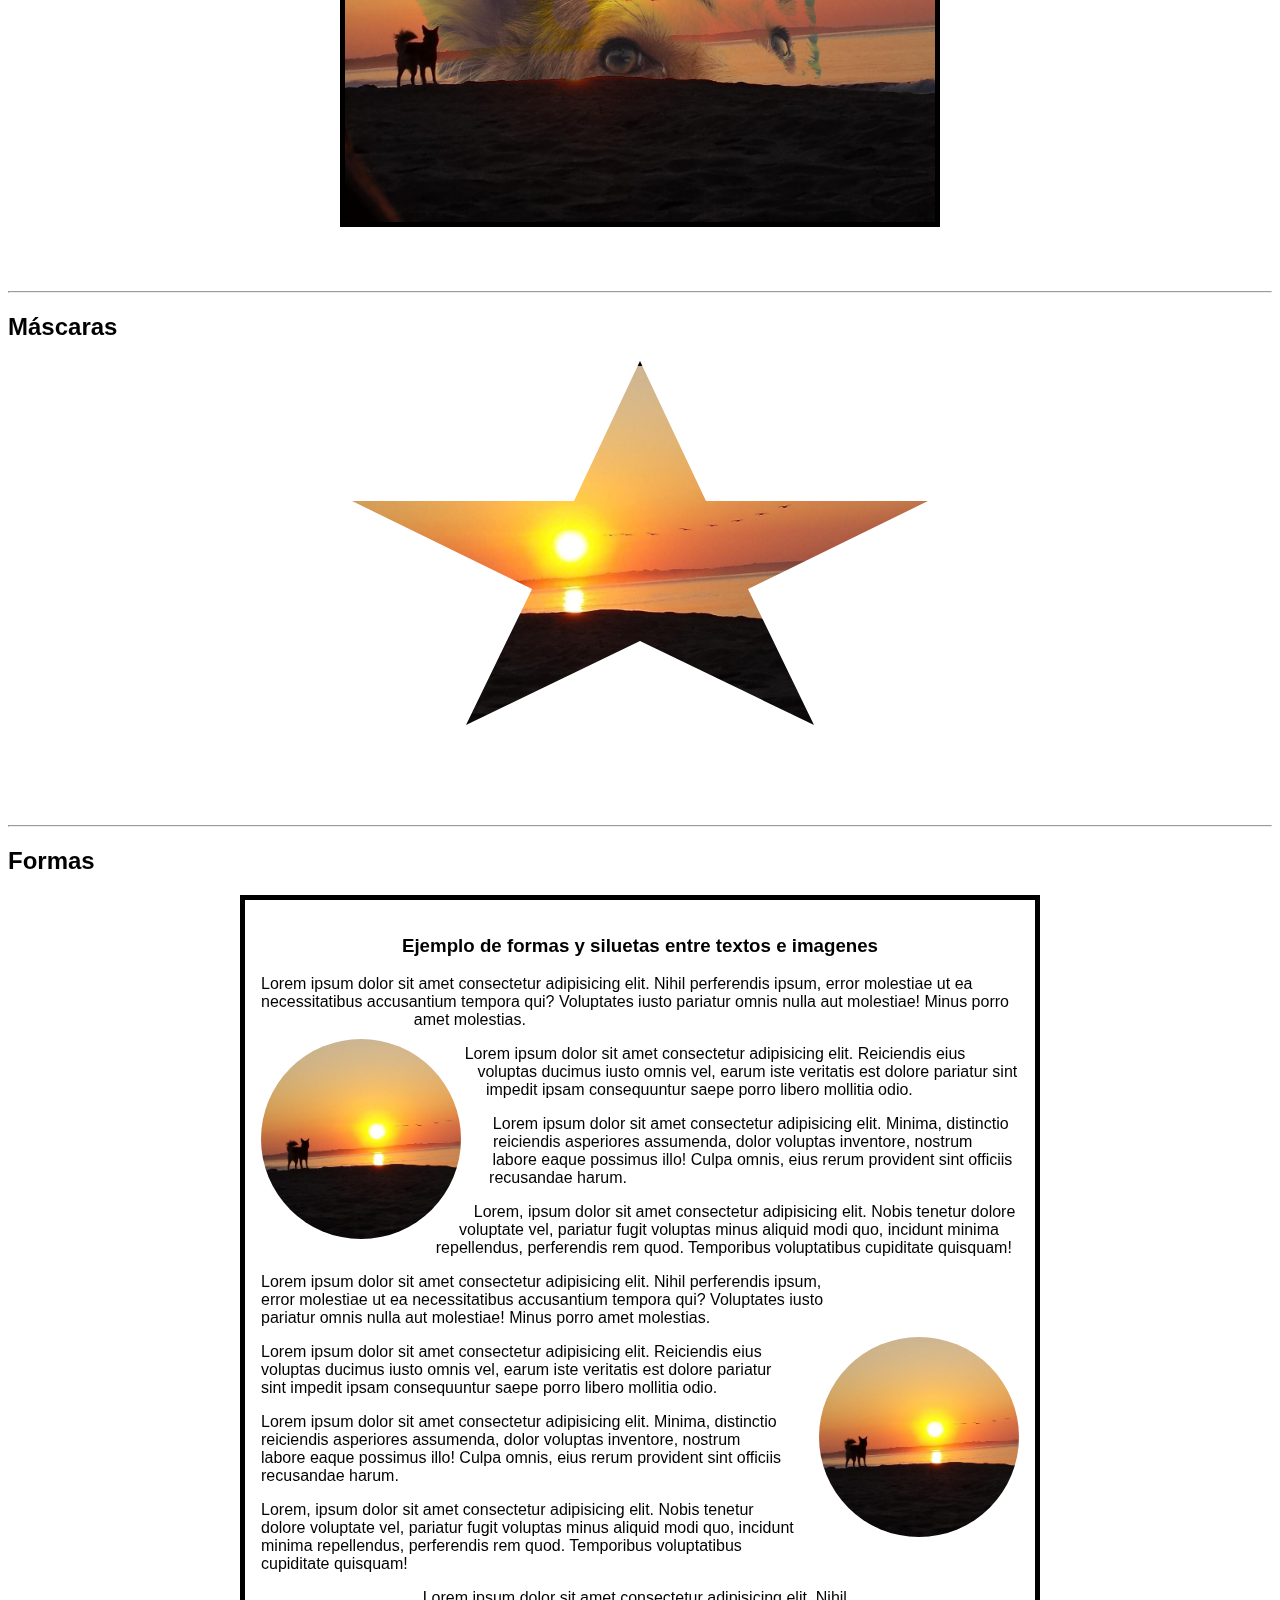
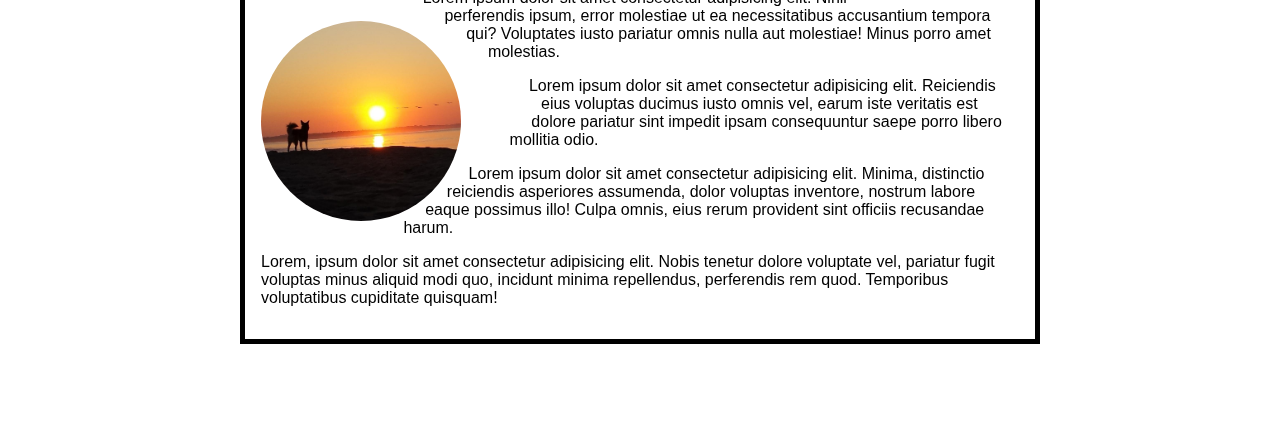
<file: Efectos-visuales/visual-effects.html>
<!DOCTYPE html>
<html lang="es" class="dark-mode">

<head>
    <meta charset="UTF-8">
    <meta name="viewport" content="width=device-width, initial-scale=1.0">
    <title>Efectos Visuales en CSS</title>
    <link rel="stylesheet" href="visual-effects.css">
</head>

<body>
    <h1>Efectos Visuales en CSS</h1>
    <hr>
    <h2>Sombras</h2>
    <div class="box shadows">
        <p>sombras</p>
    </div>
    <div class="box shadow-multiple">
        <p>sombras multiples</p>
    </div>
    <div class="box drop-shadow">
        <p>filter "drop-shadow"</p>
        <img src="assets/arbol.png" alt="">
    </div>
    <hr>
    <h2>Degradados</h2>
    <h3>Lineal</h3>
    <div class="box linear-gradient"></div>
    <h3>Redeal</h3>
    <div class="box radial-gradient"></div>
    <h3>Conico</h3>
    <div class="box conic-gradient"></div>
    <h3>Repetir degradados</h3>
    <div class="box repeat-gradient-linear"></div>
    <div class="box repeat-gradient-radial"></div>
    <div class="box repeat-gradient-conic"></div>
    <h3>Graficas con degradados</h3>
    <div class="box chart-gradient"></div>
    <div class="box donut-gradient"></div>
    <hr>
    <h2>Filtros</h2>
    <h3>Filtros individuales</h3>
    <article class="card">
        <img class="filter" src="assets/puesta-sol.jpg" alt="puesta de sol">
    </article>
    <h3>Filtros multiples</h3>
    <article class="card">
        <img class="filter-multiple" src="assets/puesta-sol.jpg" alt="puesta de sol">
    </article>
    <h3>Filtros a fondos</h3>
    <article class="card relative">
        <img src="assets/puesta-sol.jpg" alt="puesta de sol">
        <div class="backdrop-filter">
            <h4>Puesta de sol</h4>
        </div>
    </article>
    <h3>Filtros multiples a fondos</h3>
    <article class="card relative">
        <img src="assets/puesta-sol.jpg" alt="puesta de sol">
        <div class="backdrop-filter-multiple">
            <h4>Puesta de sol</h4>
        </div>
    </article>
    <hr>
    <h2>Modos de mezcla</h2>
    <h3>Mezcla en superposición de elementos HTML (imagenes)</h3>
    <article class="card relative blend-modes">
        <img src="assets/puesta-sol.jpg" alt="puesta de sol">
        <img class="absolute" src="assets/BuenosDias.jpg" alt="buenos dias">
    </article>
    <h3>Mezcla en imagenes de fondo</h3>
    <article class="card bg-blend-modes"> </article>
    <hr>
    <h2>Máscaras</h2>
    <article class="card clip-path">
        <img src="assets/puesta-sol.jpg" alt="puesta de sol">
    </article>
    <hr>
    <h2>Formas</h2>
    <article class="shapes">
        <h3>Ejemplo de formas y siluetas entre textos e imagenes</h3>
        <img src="assets/puesta-sol.jpg" alt="" class="float-left shape-1">
        <p>
            Lorem ipsum dolor sit amet consectetur adipisicing elit. Nihil perferendis ipsum, error molestiae ut ea
            necessitatibus accusantium tempora qui? Voluptates iusto pariatur omnis nulla aut molestiae! Minus porro
            amet molestias.
        </p>
        <p>
            Lorem ipsum dolor sit amet consectetur adipisicing elit. Reiciendis eius voluptas ducimus iusto omnis vel,
            earum iste veritatis est dolore pariatur sint impedit ipsam consequuntur saepe porro libero mollitia odio.
        </p>
        <p>
            Lorem ipsum dolor sit amet consectetur adipisicing elit. Minima, distinctio reiciendis asperiores assumenda,
            dolor voluptas inventore, nostrum labore eaque possimus illo! Culpa omnis, eius rerum provident sint
            officiis recusandae harum.
        </p>
        <p>
            Lorem, ipsum dolor sit amet consectetur adipisicing elit. Nobis tenetur dolore voluptate vel, pariatur fugit
            voluptas minus aliquid modi quo, incidunt minima repellendus, perferendis rem quod. Temporibus voluptatibus
            cupiditate quisquam!
        </p>
        <img src="assets/puesta-sol.jpg" alt="" class="float-right shape-2">
        <p>
            Lorem ipsum dolor sit amet consectetur adipisicing elit. Nihil perferendis ipsum, error molestiae ut ea
            necessitatibus accusantium tempora qui? Voluptates iusto pariatur omnis nulla aut molestiae! Minus porro
            amet molestias.
        </p>
        <p>
            Lorem ipsum dolor sit amet consectetur adipisicing elit. Reiciendis eius voluptas ducimus iusto omnis vel,
            earum iste veritatis est dolore pariatur sint impedit ipsam consequuntur saepe porro libero mollitia odio.
        </p>
        <p>
            Lorem ipsum dolor sit amet consectetur adipisicing elit. Minima, distinctio reiciendis asperiores assumenda,
            dolor voluptas inventore, nostrum labore eaque possimus illo! Culpa omnis, eius rerum provident sint
            officiis recusandae harum.
        </p>
        <p>
            Lorem, ipsum dolor sit amet consectetur adipisicing elit. Nobis tenetur dolore voluptate vel, pariatur fugit
            voluptas minus aliquid modi quo, incidunt minima repellendus, perferendis rem quod. Temporibus voluptatibus
            cupiditate quisquam!
        </p>
        <img src="assets/puesta-sol.jpg" alt="" class="float-left shape-3">
        <p>
            Lorem ipsum dolor sit amet consectetur adipisicing elit. Nihil perferendis ipsum, error molestiae ut ea
            necessitatibus accusantium tempora qui? Voluptates iusto pariatur omnis nulla aut molestiae! Minus porro
            amet molestias.
        </p>
        <p>
            Lorem ipsum dolor sit amet consectetur adipisicing elit. Reiciendis eius voluptas ducimus iusto omnis vel,
            earum iste veritatis est dolore pariatur sint impedit ipsam consequuntur saepe porro libero mollitia odio.
        </p>
        <p>
            Lorem ipsum dolor sit amet consectetur adipisicing elit. Minima, distinctio reiciendis asperiores assumenda,
            dolor voluptas inventore, nostrum labore eaque possimus illo! Culpa omnis, eius rerum provident sint
            officiis recusandae harum.
        </p>
        <p>
            Lorem, ipsum dolor sit amet consectetur adipisicing elit. Nobis tenetur dolore voluptate vel, pariatur fugit
            voluptas minus aliquid modi quo, incidunt minima repellendus, perferendis rem quod. Temporibus voluptatibus
            cupiditate quisquam!
        </p>
    </article>
</body>

</html>
</file>
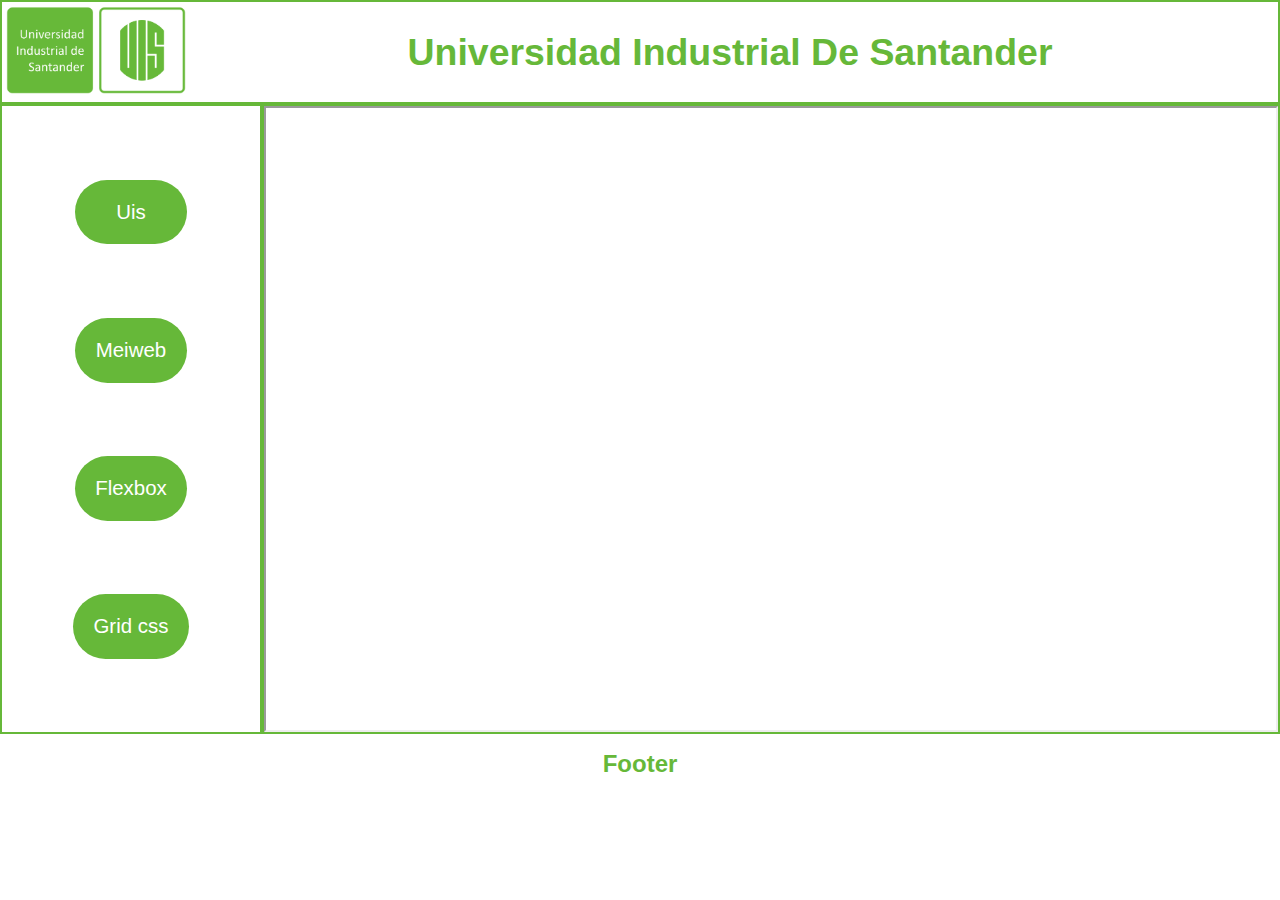
<file: flex/flex_layout.html>
<!DOCTYPE html>
<html lang="es">

<head>
    <meta charset="UTF-8">
    <meta name="viewport" content="width=device-width, initial-scale=1.0">
    <title>Flex Layout</title>

    <style>
        html {
            margin: 0;
            box-sizing: border-box;
            font-size: 16px;
            font-family: sans-serif;
        }

        *,
        *::after,
        *::before {
            margin: 0;
            box-sizing: inherit;
        }

        .header {
            border: 2px solid #66b839;
            padding: 0.25em;
            display: flex;
            justify-content: space-between;
        }

        .item img {
            width: clamp(100px, 25vw, 180px);
            height: auto;
        }

        .item:nth-child(2) {
            flex-grow: 2;
            text-align: center;
            margin: auto;
            font-size: calc(10px + (18 - 10) * ((100vw - 320px) / (1200 - 320)));
            color: #66b839;
        }

        .main {
            display: flex;
        }

        .nav {
            border: 2px solid #66b839;
            flex-grow: 0.4;
            display: flex;
            flex-direction: column;
            justify-content: space-evenly;
            align-items: center;
        }

        .nav a {
            padding: 1em;
            text-decoration: none;
            background-color: #66b839;
            border-radius: 100px;
            color: #fff;
            font-size: calc(15px + (20 - 15) * ((100vw - 320px) / (1200 - 320)));
            transition: transform 300ms ease-in-out;
        }

        .nav a:hover {
            transform: scale(1.1);
        }


        .article {
            border: 2px solid #66b839;
            flex-grow: 2;
            height: 70vh;
        }

        .article iframe {
            width: 100%;
            height: 100%;
        }

        .footer{
            margin-top: 1em;
            color: #66b839;
            text-align: center;
        }
    </style>

</head>

<body>
    <header class="header">
        <div class="item">
            <img src="../img/Logo-uis.png" alt="Logo uis">
        </div>
        <div class="item">
            <h1>Universidad Industrial De Santander</h1>
        </div>
    </header>
    <main class="main">
        <nav class="nav">
            <a href="https://uis.edu.co/es/" target="iframe" style="padding: 1em 2em;">Uis</a>
            <a href="https://meiweb9.uis.edu.co/meiweb/portal/" target="iframe">Meiweb</a>
            <a href="https://css-tricks.com/snippets/css/a-guide-to-flexbox/" target="iframe">Flexbox</a>
            <a href="https://css-tricks.com/snippets/css/complete-guide-grid/" target="iframe">Grid css</a>
        </nav>
        <article class="article">
            <iframe class="content__iframe" name="iframe"></iframe>
        </article>
    </main>
    <footer class="footer">
        <h2>Footer</h2>
    </footer>
</body>

</html>
</file>
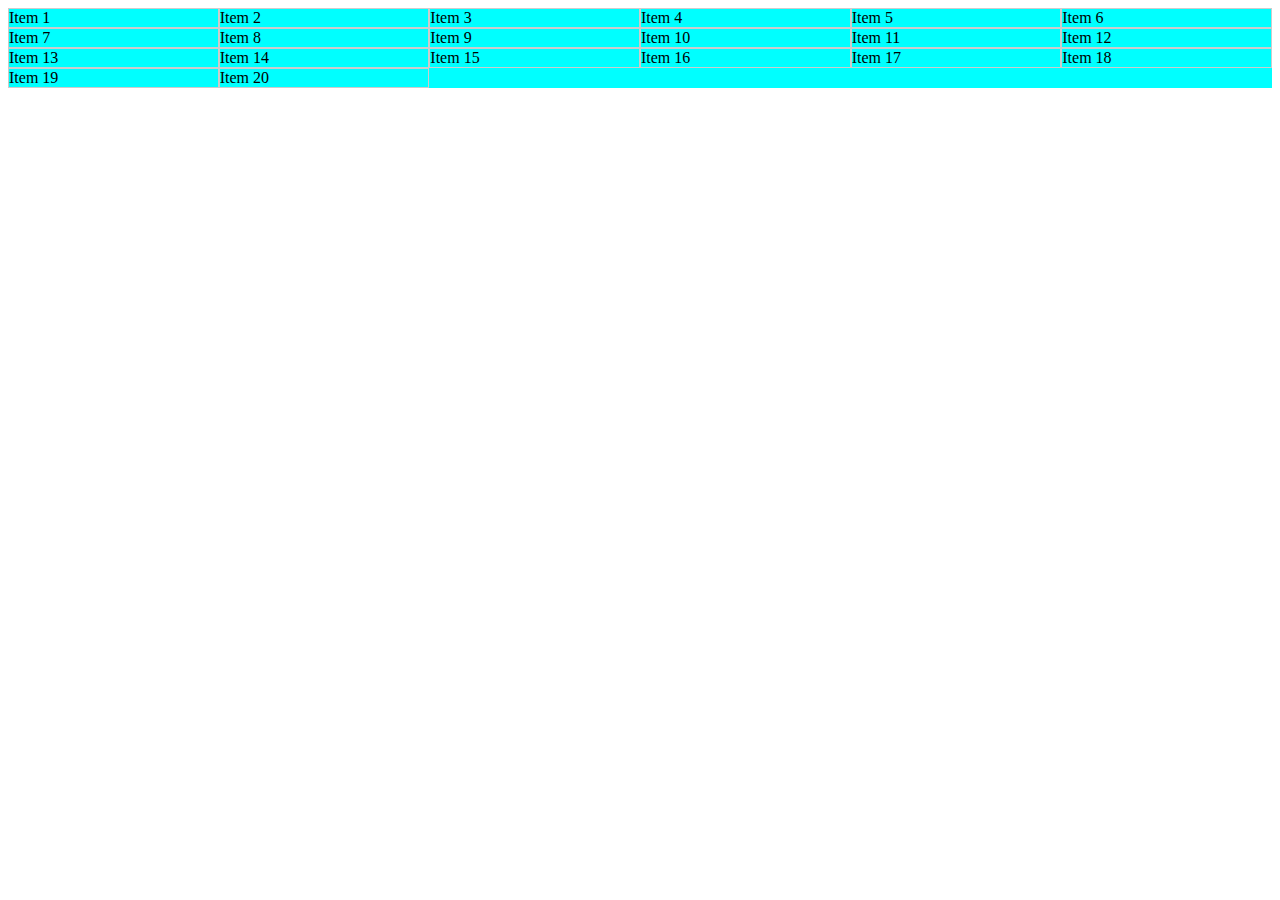
<file: flex/grid con flexbox.html>
<!DOCTYPE html>
<html lang="es">
<head>
    <meta charset="UTF-8">
    <meta name="viewport" content="width=device-width, initial-scale=1.0">
    <title>Flexbox Grid Artesanal</title>
    <style>
        *, *::after, *::before{
            box-sizing: border-box;
        }

        .container {
            margin: auto;
            max-width: 1280px;
            background-color: aqua;
        }

        .container__flex{
            display: flex;
            flex-flow: row wrap;
        }

        .container__item{
            border:thin solid #ccc;
            flex: 0 0 100%;
        }

        @media screen and (min-width: 576px) {
            .container__item{
                flex: 0 0 50%;
            }
        }
        @media screen and (min-width: 768px) {
            .container__item{
                flex: 0 0 33.333333333333%;
            }
        }
        @media screen and (min-width: 992px) {
            .container__item{
                flex: 0 0 25%;
            }
        }
        @media screen and (min-width: 1200px) {
            .container__item{
                flex: 0 0 16.66666666667%;
            }
        }
    </style>
</head>
<body>
    <div class="container">
        <section class="container__flex">
            <article class="container__item">Item 1</article>
            <article class="container__item">Item 2</article>
            <article class="container__item">Item 3</article>
            <article class="container__item">Item 4</article>
            <article class="container__item">Item 5</article>
            <article class="container__item">Item 6</article>
            <article class="container__item">Item 7</article>
            <article class="container__item">Item 8</article>
            <article class="container__item">Item 9</article>
            <article class="container__item">Item 10</article>
            <article class="container__item">Item 11</article>
            <article class="container__item">Item 12</article>
            <article class="container__item">Item 13</article>
            <article class="container__item">Item 14</article>
            <article class="container__item">Item 15</article>
            <article class="container__item">Item 16</article>
            <article class="container__item">Item 17</article>
            <article class="container__item">Item 18</article>
            <article class="container__item">Item 19</article>
            <article class="container__item">Item 20</article>
        </section>
    </div>
</body>
</html>
</file>
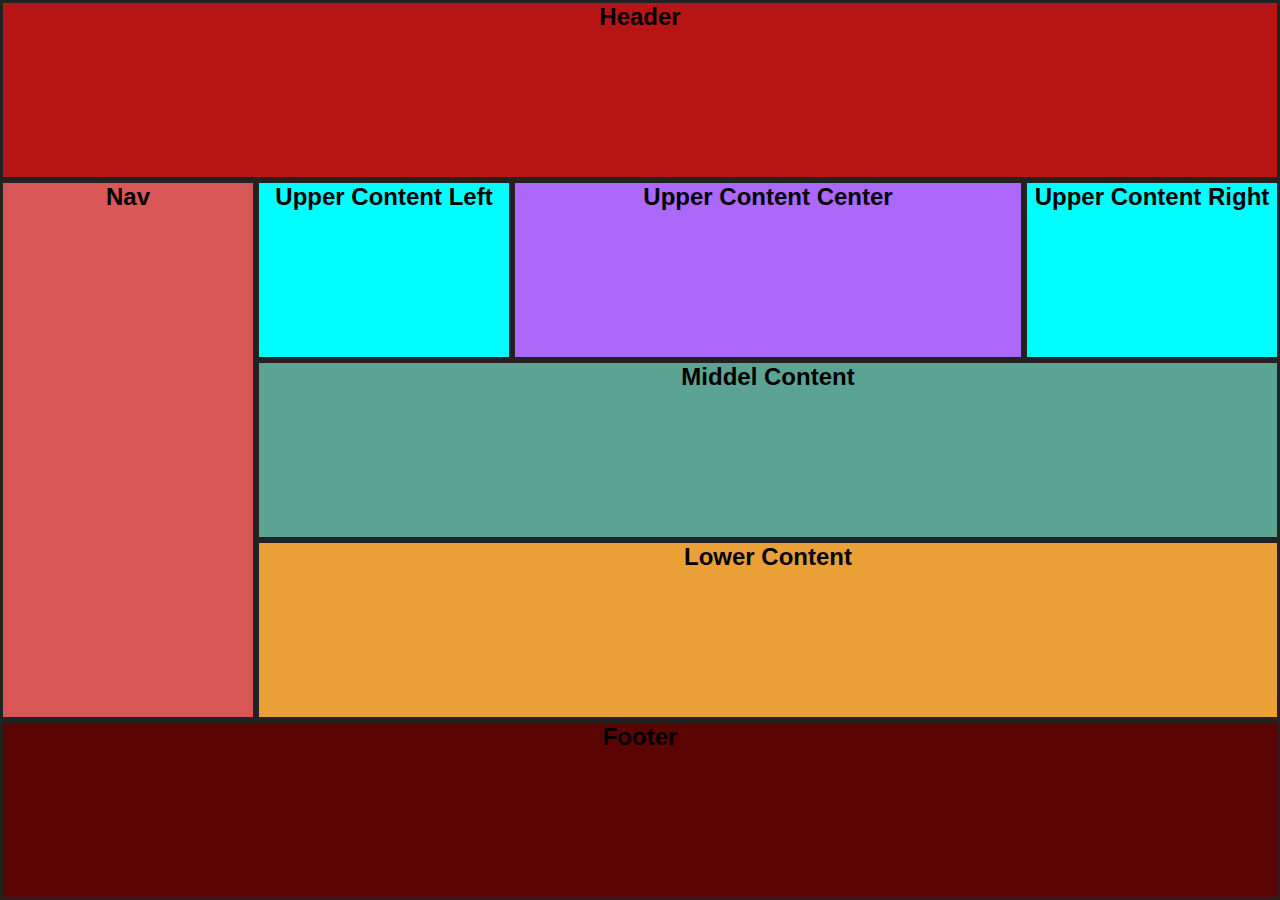
<file: grid/grid_layout-areas.html>
<!DOCTYPE html>
<html lang="es">
<head>
    <meta charset="UTF-8">
    <meta name="viewport" content="width=device-width, initial-scale=1.0">
    <title>Grid Layout Areas</title>
    <style>
    html {
        margin: 0;
        box-sizing: border-box;
        font-size: 16px;
        font-family: sans-serif;
    }

    *,
    *::after,
    *::before {
        margin: 0;
        box-sizing: inherit;
    }
    body{
        min-height: 100vh;
        display: grid;
        grid-template-columns: repeat(6, 1fr);
        grid-template-rows: repeat(5, auto);
        grid-template-areas: 
            "header header header header header header"
            "nav nav nav nav nav nav"
            "uc-left uc-left uc-center uc-center uc-right uc-right"
            "middel middel middel lower lower lower"
            "footer footer footer footer footer footer";
    }

    body > *{
          border: medium solid #222; 
    }

    h2{
        text-align: center;
    }

    .header {
        background: #b71414;
        grid-area: header;
    }

    .nav{
        background: #d95757;
        grid-area: nav;
    }

    .uc-left{
        background: #0ff;
        grid-area: uc-left;
    }    

    .uc-center{
        background: rgb(172, 104, 250);
        grid-area: uc-center;
    }

    .uc-right{
        background: #0ff;
        grid-area: uc-right;
    }

    .middel{
        background: rgb(91, 164, 147);
        grid-area: middel;
    }

    .lower{
        background:rgb(235, 160, 55);
        grid-area: lower;
    }
    
    .footer {
        background: #5b0404;
        grid-area: footer;
    }

    @media screen and (min-width: 1024px){
        body {
            grid-template-columns: repeat(5, 1fr);
            grid-template-areas: 
            "header header header header header"
            "nav uc-left uc-center uc-center uc-right"
            "nav middel middel middel middel"
            "nav lower lower lower lower"
            "footer footer footer footer footer";
        }
    }
    </style>
</head>
<body>
    <header class="header">
        <h2>Header</h2>
    </header>
    <nav class="nav">
        <h2>Nav</h2>
    </nav>
    <aricle class="uc-left">
        <h2>Upper Content Left</h2>
    </aricle>
    <aricle class="uc-center">
        <h2>Upper Content Center</h2>
    </aricle>
    <aricle class="uc-right">
        <h2>Upper Content Right</h2>
    </aricle>
    <article class="middel">
        <h2>Middel Content</h2>
    </article>
    <article class="lower">
        <h2>Lower Content</h2>
    </article>
    <footer class="footer">
        <h2>Footer</h2>
    </footer>
</body>
</html>
</file>
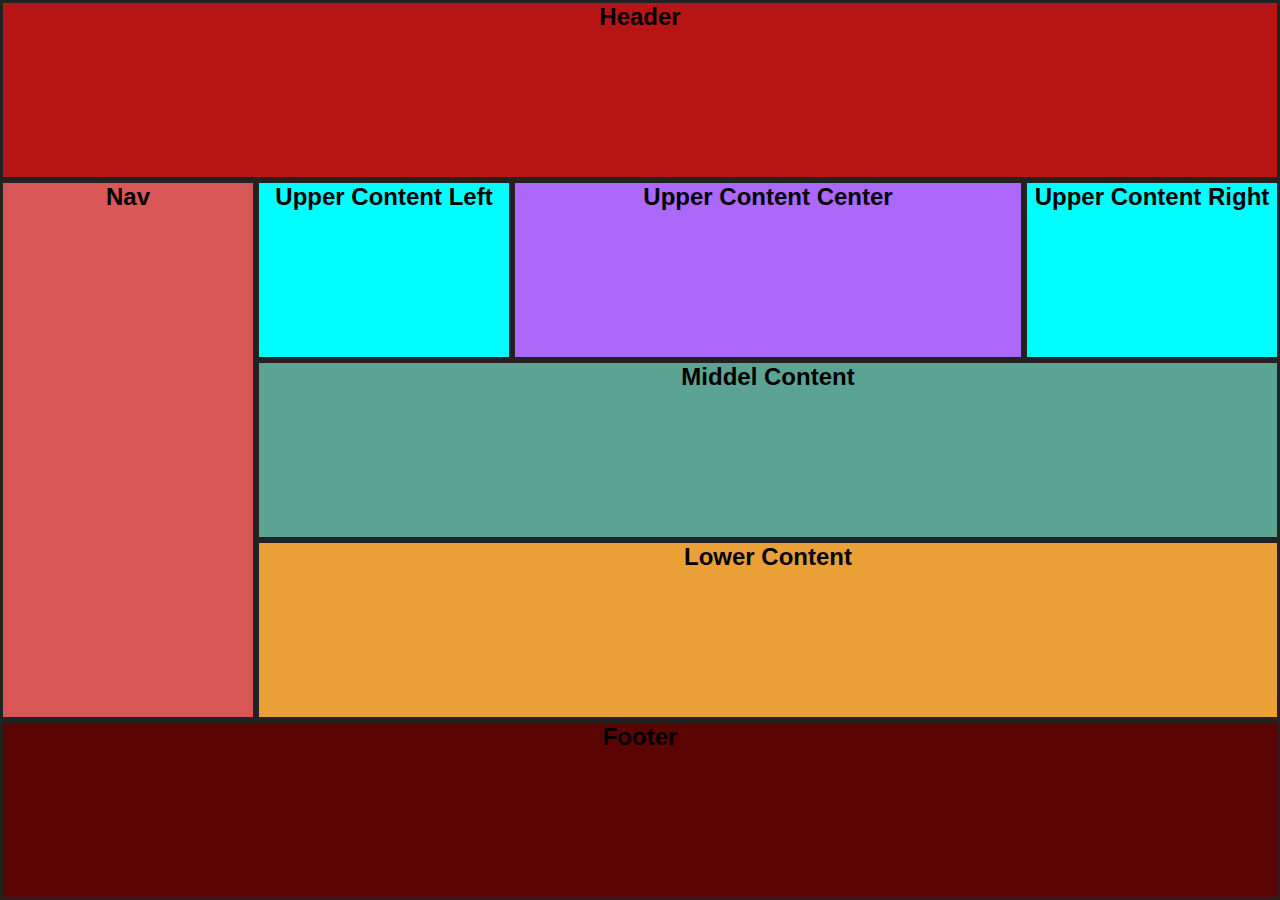
<file: grid/grid_layout.html>
<!DOCTYPE html>
<html lang="es">
<head>
    <meta charset="UTF-8">
    <meta name="viewport" content="width=device-width, initial-scale=1.0">
    <title>Grid Layout</title>
    <style>
    html {
        margin: 0;
        box-sizing: border-box;
        font-size: 16px;
        font-family: sans-serif;
    }

    *,
    *::after,
    *::before {
        margin: 0;
        box-sizing: inherit;
    }
    body{
        min-height: 100vh;
        display: grid;
        grid-template-columns: repeat(6, 1fr);
        grid-template-rows: repeat(5, 1fr);
    }

    body > *{
          border: medium solid #222; 
    }

    h2{
        text-align: center;
    }

    .header {
        background: #b71414;
        grid-column: span 6;
        grid-row: span 1;
    }

    .nav{
        background: #d95757;
        grid-column: span 6;
        grid-row: span 1;
    }

    .uc-left{
        background: #0ff;
        grid-column: 1/3;
        grid-row: span 1;
    }    

    .uc-center{
        background: rgb(172, 104, 250);
        grid-area: 3/3/4/5; /* fila/columna/fila/columna */
    }

    .uc-right{
        background: #0ff;
        grid-row: span 1;
        grid-column: span 2;
    }

    .middel{
        background: rgb(91, 164, 147);
        grid-row: span 1;
        grid-column: span 3;
    }

    .lower{
        background:rgb(235, 160, 55);
        grid-row: span 1;
        grid-column: span 3;
    }
    
    .footer {
        background: #5b0404;
        grid-column: span 6;
        grid-row: span 1;
    }

    @media screen and (min-width: 1024px){
        body {
            grid-template-columns: repeat(5, 1fr);
        }
        .header {
        grid-column: span 5;
        }

        .nav{
            grid-column: span 1;
            grid-row: 2/5;
        }

        .uc-left{
            grid-column: 2/3;
            grid-row: 2/3;
        }    

        .uc-center{
            grid-area: 2/3/3/5; /* fila/columna/fila/columna */
        }

        .middel{
            grid-row: 3/4;
            grid-column: 2/span 4;
        }

        .lower{
            grid-row: 4/5;
            grid-column: 2/span 4;
        }
        
        .footer {
            background: #5b0404;
            grid-column: span 6;
            grid-row: span 1;
        }

    }
    </style>
</head>
<body>
    <header class="header">
        <h2>Header</h2>
    </header>
    <nav class="nav">
        <h2>Nav</h2>
    </nav>
    <aricle class="uc-left">
        <h2>Upper Content Left</h2>
    </aricle>
    <aricle class="uc-center">
        <h2>Upper Content Center</h2>
    </aricle>
    <aricle class="uc-right">
        <h2>Upper Content Right</h2>
    </aricle>
    <article class="middel">
        <h2>Middel Content</h2>
    </article>
    <article class="lower">
        <h2>Lower Content</h2>
    </article>
    <footer class="footer">
        <h2>Footer</h2>
    </footer>
</body>
</html>
</file>
<file: Efectos-visuales/motion.css>
html {
    box-sizing: border-box;
    font-family: sans-serif;
    font-size: 16px;
    overflow-x: hidden;
}

*, *::after, *::before{
    box-sizing: inherit;
}

h3 {
    text-align: center;
}

.box {
    border: thick solid #000;
    width: 200px;
    height: 200px;
    margin-left: auto;
    margin-right: auto;
    margin-bottom: 4rem;
}
.card{
    border: thick solid #000;
    width: 600px;
    height: 400px;
    margin-left: auto;
    margin-right: auto;
    margin-bottom: 4rem;
}

.card img{
    width: 100%;
    height: 100%;
    object-fit: cover;
    object-position: top left;
}

/* 
-- TRANSICIONES
    transition-property
    transition-duration
    transition-timing-funtion: none linear ease ease-in ease-out ease-in-out steps
    transition-delay
    transition: property duration timing-funtion delay
 */
.transitions .box{
    background-color: magenta;
    
    transition-property: background-color; /* Propiedad a la que se le va a aplicar la transicion */
    transition-duration: 500ms; /* Tiempo de la transicion */
    transition-timing-function: ease; /* Controla la aceleración o desaceleración de la transición */
    transition-delay: 500ms; /* Retardo de la transición (tanto inicion como final) */

    transition: border-color 2s linear 1s; /* Para una propiedad en especifico */ 

    transition: all 1s ease .5s; /* Para todas las propiedad animables al mismo tiempo */
}

.transitions .box:hover{
    background-color: cyan;
    border-color: red;
    border-radius: 2rem;
}

.transitions .card{
    /* Transiciones para cada prodiedad de forma multiple */
    transition: opacity 2s ease-out, border-color 3s steps(3), 
    filter 2s ease-in 1s, box-shadow 1.5s linear 2s;
}

.transitions .card:hover{
    opacity: .75;
    border-color: orchid;
    filter: blur(.15rem);
    box-shadow: 1rem 1rem 2rem .5rem #000;
}

.transitions .card img{
    transition: object-position 2s ease-in-out 3s;
}

.transitions .card img:hover{
    object-position: 100% 50%;
}

.tranform-2d img{
    transition: transform 2s ease-in;
}  

.tranform-2d img:hover{
    transform: none; 
    transform: translateX(4rem);
    transform: translateY(-4rem);
    transform: translate(-4rem, 4rem); /* Puedo usar porcentaje y este se basara en el tamaño de la imagen */ 

    transform: scaleX(1.5);
    transform: scaleY(2);
    transform: scale(.5); /* Aplica a los 2 ejes el mismo valor */
    transform: scale(.5, -2); /* Aplica a los 2 ejes de manera individual */

    transform: rotateX(45deg);
    transform: rotatey(80deg);
    transform: rotateZ(90deg);
    transform: rotate(-360deg);

    transform: skewX(-20deg); /* Sesgar */
    transform: skewY(45deg); 
    transform: skew(20deg, 20deg); 

    /* matrix(scaleX(), skewY(), skewX(), scaleY(), translateX(), traslateY()), escala a valores enteros */
    transform: matrix(1.2, 0.2, -1, 0.9, 0, 20);

    transform: translate(-4rem) rotate(-360deg) skew(10deg, 5deg) scale(-.5);
}  

.tranform-3d{
    perspective: 100rem;
}

.tranform-3d img{
    transition: transform 2s ease;
}

.tranform-3d img:hover{
    transform: perspective(10rem) translateZ(-4rem);
    transform: translate3d(2rem, 50%, -3rem);

    transform: rotateX(60deg);
    transform: rotateY(-60deg);
    transform: rotate3d(2, -0.01, -.5, 45deg);

    transform: matrix3d(
    0.5,        0,      -0.866025, 0,
    0.595877,   1.2,    -1.03209,  0,
    0.866025,   0,       0.5,      0,
    25.9808,     0,      15,        1);

    transform: rotate3d(-1,2.5,-2,60deg) translate3d(2rem, 50%, -3rem);
}

.tranform-origin img{
    transition: transform 2s ease-in-out;

    transform-origin: 0 0;
    transform-origin: top right;
    transform-origin: 0 50%;
}

.tranform-origin img:hover{
    transform: rotate(360deg);
}

.flip-card{
    border: thick solid #000;
    width: 600px;
    height: 400px;
    margin-left: auto;
    margin-right: auto;
    margin-bottom: 4rem;

    position: relative;
    cursor: pointer;

    transition: transform 1s ease-in-out;
    perspective: 100rem;
    transform-style: preserve-3d; /* Como se comportan los hijos en 3D (flat, preserve-3d)*/
}

.flip-card:hover{
    transform: rotateY(180deg);
}

.flip-card img{
    width: 100%;
    height: 100%;
    object-fit: cover;
    object-position: top left;
}

.flip-face{
    position: absolute;
    width: 100%;
    height: 100%;

    backface-visibility: hidden;
}

.flip-front{
    transform: rotateY(0deg);
}

.flip-back{
    transform: rotateY(180deg);
}

@keyframes myAwesomeAnimation {
    from {
        opacity: 0;
        filter: blur(.2rem);
        transform: translateX(0%);
    }
    
    to {
        opacity: 1;
        transform: translateX(80%);

    }
}

.my-animation:hover{
    /* animation: name duration timing-function delay iteration-count direction fill-mode; */    
    animation-name: myAwesomeAnimation;
    animation-duration: 2s;

    animation-timing-function: cubic-bezier(1,1.75,0,-0.43); /* Función de aceleració */
    animation-timing-function: ease-in-out;
    
    animation-delay: .5s; /* Retraso para iniciar la animación */
    animation-iteration-count: 1; /* Veces que se repite la animación */
    animation-direction: normal; /* Direccion de los frames (normal, reverse, alternate, alternate-reverse)*/

    animation-fill-mode: none;
    animation-fill-mode: forwards; /* Conserva los estilos finales de la animación */
    animation-fill-mode: backwards; /* Aplica los estilos al inicio de la animación */
    animation-fill-mode: both; /* Aplica las 2 propiedades anteriores de forma simultanea */

    animation: myAwesomeAnimation 2s ease 1s 5 alternate both;
}

@keyframes myAwesomeAnimation2 {
    0%{
        filter: blur(0.3rem);
    }
    25%{
        filter: blur(0.2rem);
        transform: rotate(-360deg) skew(10deg, 5deg) scale(-.5);
    }
    50%{
        filter: blur(0.1rem);
        transform: translateX(-50%) rotateX(70deg);        
    }
    75%{
        filter: blur(0rem);
        transform: rotateY(90deg);
    }
    100%{
        transform: rotate(180deg);
    }
}

.my-animation-2{
    animation: myAwesomeAnimation2 5s ease-in-out 2s 3 alternate both;
}

.motion-examples div{
    text-align: center;
    font-size: 6vw;
}

@keyframes fadeIn {
    0%{
        opacity: 0;
    }
    100%{
        opacity: 1;
    }
}

.fade-in{
    animation: fadeIn 2s linear infinite alternate;
}

@keyframes fadeOut {
    0%{
        opacity: 1;
    }
    100%{
        opacity: 0;
    }
}

.fade-out{
    animation: fadeOut 2s linear infinite alternate;
}

@keyframes shake{
    10%, 90%{
        transform: translate(-1px, 0);
    }

    20%, 80%{
        transform: translate(2px, 0);
    }

    30%, 50%, 70%{
        transform: translate(-4px, 0);
    }

    40%, 60%{
        transform: translate(4px, 0);
    }
}

.shake{
    cursor: pointer;
    display: inline-block;
    margin-left: 46%;
}

.shake:hover{
    animation: shake 2s cubic-bezier(.36,.07,.19,.97);
    transform: translate(0,0);
}

@keyframes pulse {
    0%{
        transform: scale(1.1);
    }
    50%{
        transform: scale(.99);
    }
    100%{
        transform: scale(1);
    }
}

.pulse{
    animation: pulse 1s linear infinite;
}

.heart{
    position: relative;
    margin: auto;
    width: 10vw;
    height: 10vw;
    animation: pulse 1s infinite;
}

.heart::after, .heart::before{
    position: absolute;
    content: "";
    left: 5vw;
    top: 0;
    width: 5vw;
    height: 8vw;
    background-color: #a00;
    transform: rotate(-45deg);
    transform-origin: 0 100%;
    border-radius: 5vw 5vw 0 0;
}

.heart::after{
    left: 0;
    transform: rotate(45deg);
    transform-origin: 100% 100%;
}

@keyframes spinner {
    0%{
        transform: rotate(0deg);
    }
    100%{
        transform: rotate(360deg);
    }
}

.spinner{
    width: 5vw;
    height: 5vw;
    margin: auto;
    border-radius: 50%;
    border: .5vw solid rgba(0, 0, 0, .1);
    border-left-color: #09f;
    animation: spinner 1s ease-in-out infinite;
}

.btn{
    position: relative;
    margin: 3vw;
    border: none;
    border-radius: .25rem;
    padding: .2rem;
    width: 15rem;
    height: 2.5rem;
    font-size: 1.25rem;
    font-weight: bold;
    cursor: pointer;
    overflow: hidden;
    box-shadow: .25rem .25rem .5rem .25rem rgba(0, 0, 0, .1);
}

.anim-bottom::after{
    content: "";
    position: absolute;
    bottom: 0;
    width: 0;
    height: .25rem; /* 10% de la altura original */
    background-color: #d00;

    transition: width .5s ease, left .5s ease, right .5s ease;
}

.anim-bottom:hover::after{
    width: 100%;
}

.to-left::after{
    left: 0;
}

.to-center::after{
    left: 50%;
}

.to-center:hover::after{
    left: 0;
}

.to-right::after{
    right: 0;
}

.anim-bg-gradient{
    background-image: linear-gradient(to right,pink,violet, orange, orangered);
    background-size: 300% 100%;
    transition: background-position 1s ease-in-out;
}

.anim-bg-gradient:hover{
    background-position: 100% 0;
}

.tabs-menu{
    position: relative;
    padding: 1rem;
    border-radius: 1rem;
    width: 70%;
    height: 3rem;

    display: flex;
    justify-content: space-between;
    align-items: center;

    background-color: #ddd;
}

.tabs-menu input[type="radio"]{
    display: none;
}

.tabs-menu label{
    position: relative;
    z-index: 1;
    width: calc(100% / 4 - .5rem);
    text-align: center;
    cursor: pointer;
}

.tabs-menu label:hover{
    color: #aff;
}

.tabs-menu input[type ="radio"]:checked + label{ /* Cuando el imput este seleccionado aplique estilo a la etiqueta hermana */
    color: #fff;
}

.tab-bg-hover{
    position: absolute;
    width: calc(100% / 4 - .5rem);
    height: 2rem;
    border-radius: .5rem;
    background-image: linear-gradient(90deg, #a00, #d00);
    transition: transform 300ms ease-in-out;
}

#tab-1:checked ~ .tab-bg-hover{ /* " ~ ", es el selector de hermanos en general  */
    transform: translateX(0);
} 

#tab-2:checked ~ .tab-bg-hover{ 
    transform: translateX(100%);
} 

#tab-3:checked ~ .tab-bg-hover{ 
    transform: translateX(200%);
} 

#tab-4:checked ~ .tab-bg-hover{ 
    transform: translateX(300%);
} 

.off-canvas-btn{
    position: fixed;
    bottom: 1rem;
    right: 1rem;
    z-index: 3;
    width: 3rem;
    height: 3rem;
    cursor: pointer;
    opacity: 0;
}

.off-canvas-burger{
    position: fixed;
    bottom: 1rem;
    right: 1rem;
    z-index: 2;
    width: 3rem;
    height: .6rem;
    background-color: #000;
    border-radius: .3rem;

    transform: rotate(0deg) translate(0, -1.2rem);
    transform-origin: top left;
    transition: transform .5s ease, background-color 500ms ease;
}

.off-canvas-burger::before, .off-canvas-burger::after{
    content: "";
    display: block;
    width: 100%;
    height: .6rem;
    background-color: #000;
    border-radius: .3rem;
    transition: transform .5s ease;
}

.off-canvas-burger::before{
    transform: rotate(0) translate(0, -.9rem);
}

.off-canvas-burger::after{
    transform: rotate(0) translate(0, .3rem);
}

.off-canvas-btn:checked + .off-canvas-burger{
    background-color: transparent;
}

.off-canvas-btn:checked + .off-canvas-burger::before{
    transform: rotate(45deg);
}

.off-canvas-btn:checked + .off-canvas-burger::after{
    transform: rotate(-45deg) translate(.4rem ,-.5rem);
}

.off-canvas-menu{
    display: flex;
    justify-content: center;
    align-items: center;
    position: fixed;
    top: 0;
    left: 0;
    bottom: 0;
    right: 0;
    z-index: 1;
    background-color: #0008;

    transform: translate(-100%,0);
    transition: transform 500ms ease-in-out;
}

.off-canvas-btn:checked ~ .off-canvas-menu{
    transform: translate(0,0);
}

.off-canvas-menu-container{
    display: flex;
    flex-direction: column;
    justify-content: center;
    width: 100%;
    height: 100vh;
}

.off-canvas-link{
    padding: 2rem;
    border-bottom: thin solid #000;
    font-size: 1.5rem;
    text-align: center;
    text-decoration: none;
    color: #fff;
    transition: background-color 300ms ease;
}

.off-canvas-link:first-child{
    border-top: thin solid #000;
}

.off-canvas-link:hover{
    background-color: rgba(0, 0, 0, .5);
}

.modal{
    display: flex;
    justify-content: center;
    align-items: center;
    text-align: center;
    position: fixed;
    top: 0;
    left: 0;
    bottom: 0;
    right: 0;
    z-index: 1;
    background-color: #0008;

    opacity: 0;
    pointer-events: none;

    transition: opacity 500ms ease-in-out;
}

.modal:target{
    opacity: 1;
    pointer-events: auto;
}

.modal-container{
    position: relative;
    border: thick double #aaa;
    border-radius: 2rem;
    padding: 2rem;
    width: 70%;
    height: 70%;
    display: flex;
    flex-direction: column;
    text-align: left;
    overflow: hidden;
    background-color: #fff;
}

.Modal-close{
    position: absolute;
    top: 1rem;
    right: 1rem;
    width: 3rem;
    height: 3rem;
    font-size: 2rem;
    font-weight: bold;
    text-align: center;
    text-decoration: none;
    line-height: 3rem;
    border-radius: 50%;
    color: #fff;
    background-color: #d00;
    transition: background-color 300ms linear, transform 300ms ease-in-out;
}

.Modal-close:hover{
    background-color: #a00;
    transform: scale(1.2);
}
</file>
<file: Efectos-visuales/scroll-one-page.css>
html {
    box-sizing: border-box;
    font-family: sans-serif;
    font-size: 16px;
    scroll-behavior: smooth;
}

*, *::after, *::before{
    box-sizing: inherit;
}

[id]{
    scroll-margin-top: 7.4ex;
}

body, h1, h2{
    margin: 0;
}

img{
    max-width: 50%;
    height: auto;
}

.header{
    position: sticky;
    top: 0;
    padding: .25rem;
    text-align: center;
    background-color: #000;
    color: #fff;
}

.header a{
    margin: 0 1rem;
    color: #00c4d6;
}

.header a:hover{
    color: #e94bb4;
}

.slide{
    width: 100%;
    min-height: 100vh;
    padding: 0.2rem 2rem;
    color: #d9e8f0;
    background-color: #1e2345;
}

.slide:nth-child(even){
    background-color: #108eb4;
}
</file>
<file: Efectos-visuales/scroll-snap-slide.css>
html {
    box-sizing: border-box;
    font-family: sans-serif;
    font-size: 16px;    
}

*, *::after, *::before{
    box-sizing: inherit;
}

body{
    margin: 0;
}

.slides {
    width: 100%;
    height: 100vh;
    overflow-y: scroll;

    /* scroll-snap-type: [x | y | inline | block | both] [mandatory | proximity]; */
    scroll-snap-type: both mandatory;
}

.slide{
    width: 100%;
    height: inherit;
    background-color: #1e2345;

    scroll-snap-align: center; /* Donde se van a aliniar (end | start | center) */
}

.slide:nth-child(even){
    background-color: #108eb4;
}

.slide-container{
    width: 80%;
    height: inherit;
    margin: 0 auto;
    display: flex;
    flex-direction: column;
    justify-content: center;
    align-items: center;
    font-size: 3vw;
    color: #d9e8f0;
}

.carousel{
 border: thick solid #d938f0;
 display: flex;
 width: 50%;
 height: 50%;
 overflow-x: hidden;
}

.carousel-container{
    width: 100%;
    display: grid;
    grid-template-columns: repeat(5, 100%);
    overflow-x: scroll;
    overflow-y: hidden;

    /* scroll-snap-type: [x | y | inline | block | both] [mandatory | proximity]; */
    scroll-snap-type: both mandatory;
}

.carousel-slide{
    display: flex;
    flex-direction: column;
    justify-content: center;
    align-items: center;
    background-color: #108eb4;

    scroll-snap-align: center; /* Donde se van a aliniar (end | start | center) */
}

.carousel-slide:nth-child(even){
    background-color: #1e2345;
}

.gradient-text{
    background-image: linear-gradient(90deg, magenta, yellow);
    /* -webkit-background-clip: text;  Se especifica el tipo de navegador*/
    background-clip: text;
    -webkit-text-fill-color: transparent;
}
</file>
<file: Efectos-visuales/visual-effects.css>
html {
    box-sizing: border-box;
    font-family: sans-serif;
    font-size: 16px;
}

*, *::after, *::before{
    box-sizing: inherit;
}

h3 {
    text-align: center;
}

.box {
    border: thick solid #000;
    width: 200px;
    height: 200px;
    margin-left: auto;
    margin-right: auto;
    margin-bottom: 4rem;
}

.shadows{
    font-size: 2rem;
    text-align: center;

    /* box-shadow: mov-x mov-y blur-radius spread-blur color inset/outset; */
    box-shadow: -1rem -1rem 1rem 1rem #0005;
    box-shadow: -1rem -1rem 5rem 0.1rem #f00 outset;

    /* text-shadow: mov-x mov-y blur-readius color; */
    text-shadow: -1rem -1rem 0.5rem hotpink;
}
.shadow-multiple{
    font-size: 1.5rem;
    text-align: center;

    box-shadow: -1rem -1rem 5rem 0.1rem #f00 inset,-1rem -1rem 1rem 1rem #0f05;

    text-shadow: -1rem -1rem 0.5rem green, 1rem 1rem 0.8rem #000;
}

.drop-shadow{
    text-align: center;
    width: 600px;
    height: auto;
}

.drop-shadow img{
    max-width: 100%;
    /* filter: drop-shadow(mov-x mov-y blur-radius color); */
    filter: drop-shadow(1rem 1rem 0.5rem #0fe);
}

.linear-gradient{
    background-image: linear-gradient(45deg,red, green,blue);
    background-image: linear-gradient(to bottom right,red, green,blue);
    background-image: linear-gradient(90deg,green 20%, white 40% 55%,red 75%);
}

.radial-gradient{
    background-image: radial-gradient(circle 100px,cyan 30%, magenta 80%, yellow);
    background-image: radial-gradient(
        circle 100px at top right,
        yellow 50%,
        orange 70% 80%,
        #00a4f0);
    background-image: radial-gradient(
        ellipse 100px 60px,
        yellow 25%,
        orange 40% 70%,
        #00a4f0 90%);   
}

.conic-gradient{
    background-image: conic-gradient(red 0deg 90deg,green 120deg 240deg,blue 270deg);
    background-image: conic-gradient(
        from 90deg,
        red 0deg 100deg,
        white 120deg 240deg,
        blue 260deg);
}

.repeat-gradient-linear{
    background-image: repeating-linear-gradient(
        45deg,
        red 0 10px, 
        green 10px 20px, 
        blue 20px 30px);
}

.repeat-gradient-radial{
    background-image: repeating-radial-gradient(
        circle 4rem at bottom,
        cyan 0 10px, 
        magenta 10px 20px, 
        yellow 20px 30px
    );
}

.repeat-gradient-conic{
    background-image: repeating-conic-gradient(
        red 0 8%,
        yellow 8% 16%,
        black 16% 24%
    );
}

.chart-gradient{
    background-image: conic-gradient(
        cyan 0 50%,
        magenta 50% 80%,
        yellow 80%);
    border-radius: 50%;
}

.donut-gradient{
    background-image: radial-gradient(white 40%,black 41%,transparent 43%), 
    conic-gradient(
        cyan 0 50%,
        magenta 50% 80%,
        yellow 80%);
    border-radius: 50%;
}

.card{
    border: thick solid #000;
    width: 600px;
    height: 400px;
    margin-left: auto;
    margin-right: auto;
    margin-bottom: 4rem;
}

.card img{
    width: 100%;
    height: 100%;
    object-fit: cover;
    object-position: top left;
}

.filter{
    filter: blur(.1rem); /* Desenfoque  */
    filter: brightness(.5); /* Brillo (valores 0-1)*/
    filter: contrast(.75); /* Contraste (valores 0-1) */
    filter: grayscale(.8); /* Escala de grises */
    filter: sepia(1); /* Aplica un filtro CAFE */
    filter: hue-rotate(300deg); /* Aplica filtros de diferentes colores segun el angulo */
    filter: invert(1); /* Invierte los colores de la imagen (0 | 1)*/
    filter: drop-shadow(1rem 1rem 0.5rem #0fe); /* Sombra que marca el contorno de imagen o texto */
    filter: saturate(2); /* Colores más brillantes y vivos a una foto */
}

.filter-multiple{
    filter: blur(.1rem) saturate(1) hue-rotate(60deg) opacity(0.9) invert(1);
}

.relative{
    position: relative;
}
.absolute{
    position: absolute;
    top: 0;
    left: 0;
}

.backdrop-filter, .backdrop-filter-multiple{
    display: flex;
    justify-content: center;
    align-items: center;
    text-align: center;
    position: absolute;
    top: 0;
    left: 0;
    width: 100%;
    height: 100%;
}

.backdrop-filter h4{
    border-radius: 1rem;
    padding: 2rem;
    font-size: 3rem;
    color:#fff;
    background-color: rgba(255, 101, 255, .5);

    /* Filter */
    backdrop-filter: hue-rotate(180deg);
    backdrop-filter: blur(.25rem);
}

.backdrop-filter-multiple h4{
    border-radius: 1rem;
    padding: 2rem;
    font-size: 3rem;
    color:#fff;
    background-color: rgba(119, 50, 246, 0.5);

    /* Filters */
    backdrop-filter: blur(1rem) hue-rotate(270deg) opacity(.55) invert(1);
}

/* .dark-mode{
    background-color: #fff;
    color: #000;
    filter: invert(1);  
}

.dark-mode img{
    filter: invert(1);
} */

.blend-modes img{
    /* mix-blend-mode: normal;
    mix-blend-mode: color;
    mix-blend-mode: color-dodge;
    mix-blend-mode: color-burn;
    mix-blend-mode: screen;
    mix-blend-mode: multiply;
    mix-blend-mode: saturation;
    mix-blend-mode: luminosity;
    mix-blend-mode: hue;
    mix-blend-mode: exclusion;
    mix-blend-mode: hard-light;
    mix-blend-mode: soft-light;
    mix-blend-mode: overlay;
    mix-blend-mode: lighten; */
    mix-blend-mode: darken;
}

.bg-blend-modes{
    background-image: url(assets/puesta-sol.jpg), url(assets/BuenosDias.jpg);
    background-size: cover;

    background-blend-mode: darken;
}

.clip-path{
    /* clip-path: circle();
    clip-path: circle(100px); 
    clip-path: circle(100px at top); 
    clip-path: circle(100px at top left);  */
    clip-path: circle(100px at 20% 60%); 

    /* clip-path: ellipse(100px 150px);
    clip-path: ellipse(100px 150px at bottom);
    clip-path: ellipse(100px 150px at bottom right);
    clip-path: ellipse(100px 150px at 300px 190px); */
    clip-path: ellipse(100px 150px at 20% 60%);

    clip-path: inset(2rem);
    clip-path: inset(3rem 2rem 1rem); /* Manecillas del reloj (top right|left bottom) */
    clip-path: inset(3rem 2rem 1rem 0.5rem); /* Manecillas del reloj (top right bottom left) */
    clip-path: inset(1rem round 1rem 6rem); /* Esquinas (1, 4 | 2, 3) */
    clip-path: inset(1rem round 1rem 2rem 3rem); /* Esquinas (1 | 2, 3 | 4) */
    clip-path: inset(1rem round 1rem 2rem 3rem 4rem);/* Esquinas (1 | 2 | 3 | 4) */

    clip-path: polygon(0 0, 100% 0, 50% 100%);
    clip-path: polygon(50% 0%, 61% 35%, 98% 35%, 68% 57%, 79% 91%, 50% 70%, 21% 91%, 32% 57%, 2% 35%, 39% 35%);
}

.shapes{
    border: thick solid #000;
    padding: 1rem;
    margin: 0 auto 5rem;
    max-width: 800px;
}


.shapes img{
    border-radius: 50%;
    width: 200px;
    height: 200px;
    object-fit: cover;
    object-position: 0 50%;
}

.float-left{
    float: left;
}

.float-right{
    float: right;
}

.shape-1{
    margin: 4rem 2rem 4rem 0;
    shape-outside: ellipse();
    shape-outside: polygon(50% 0%, 61% 35%, 98% 35%, 68% 57%, 79% 91%, 50% 70%, 21% 91%, 32% 57%, 2% 35%, 39% 35%);
    shape-outside: circle();
}

.shape-2{
    margin: 4rem 0 4rem 2rem;
    shape-outside: ellipse();
}

.shape-3{
    margin: 2rem 5rem 0 0;
    shape-outside: polygon(50% 0%, 100% 50%, 50% 100%, 0% 50%);
}
</file>
